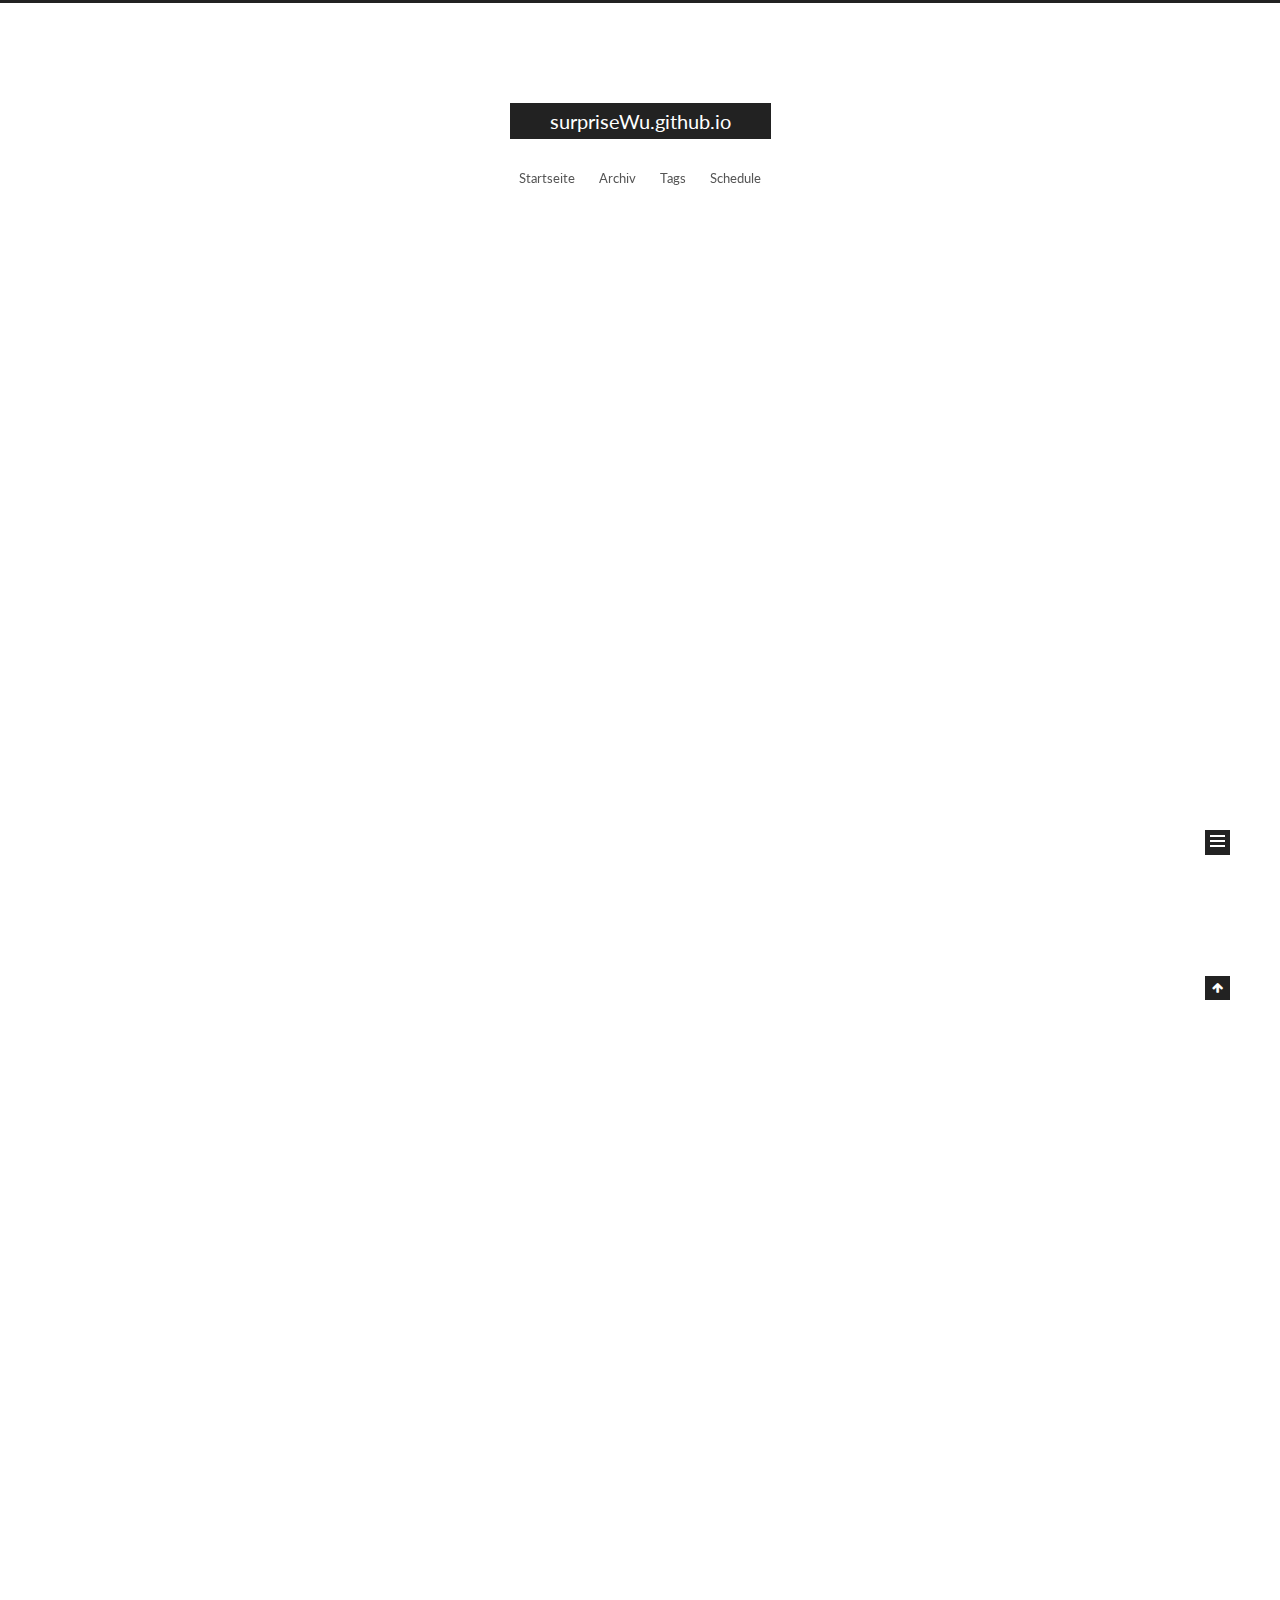
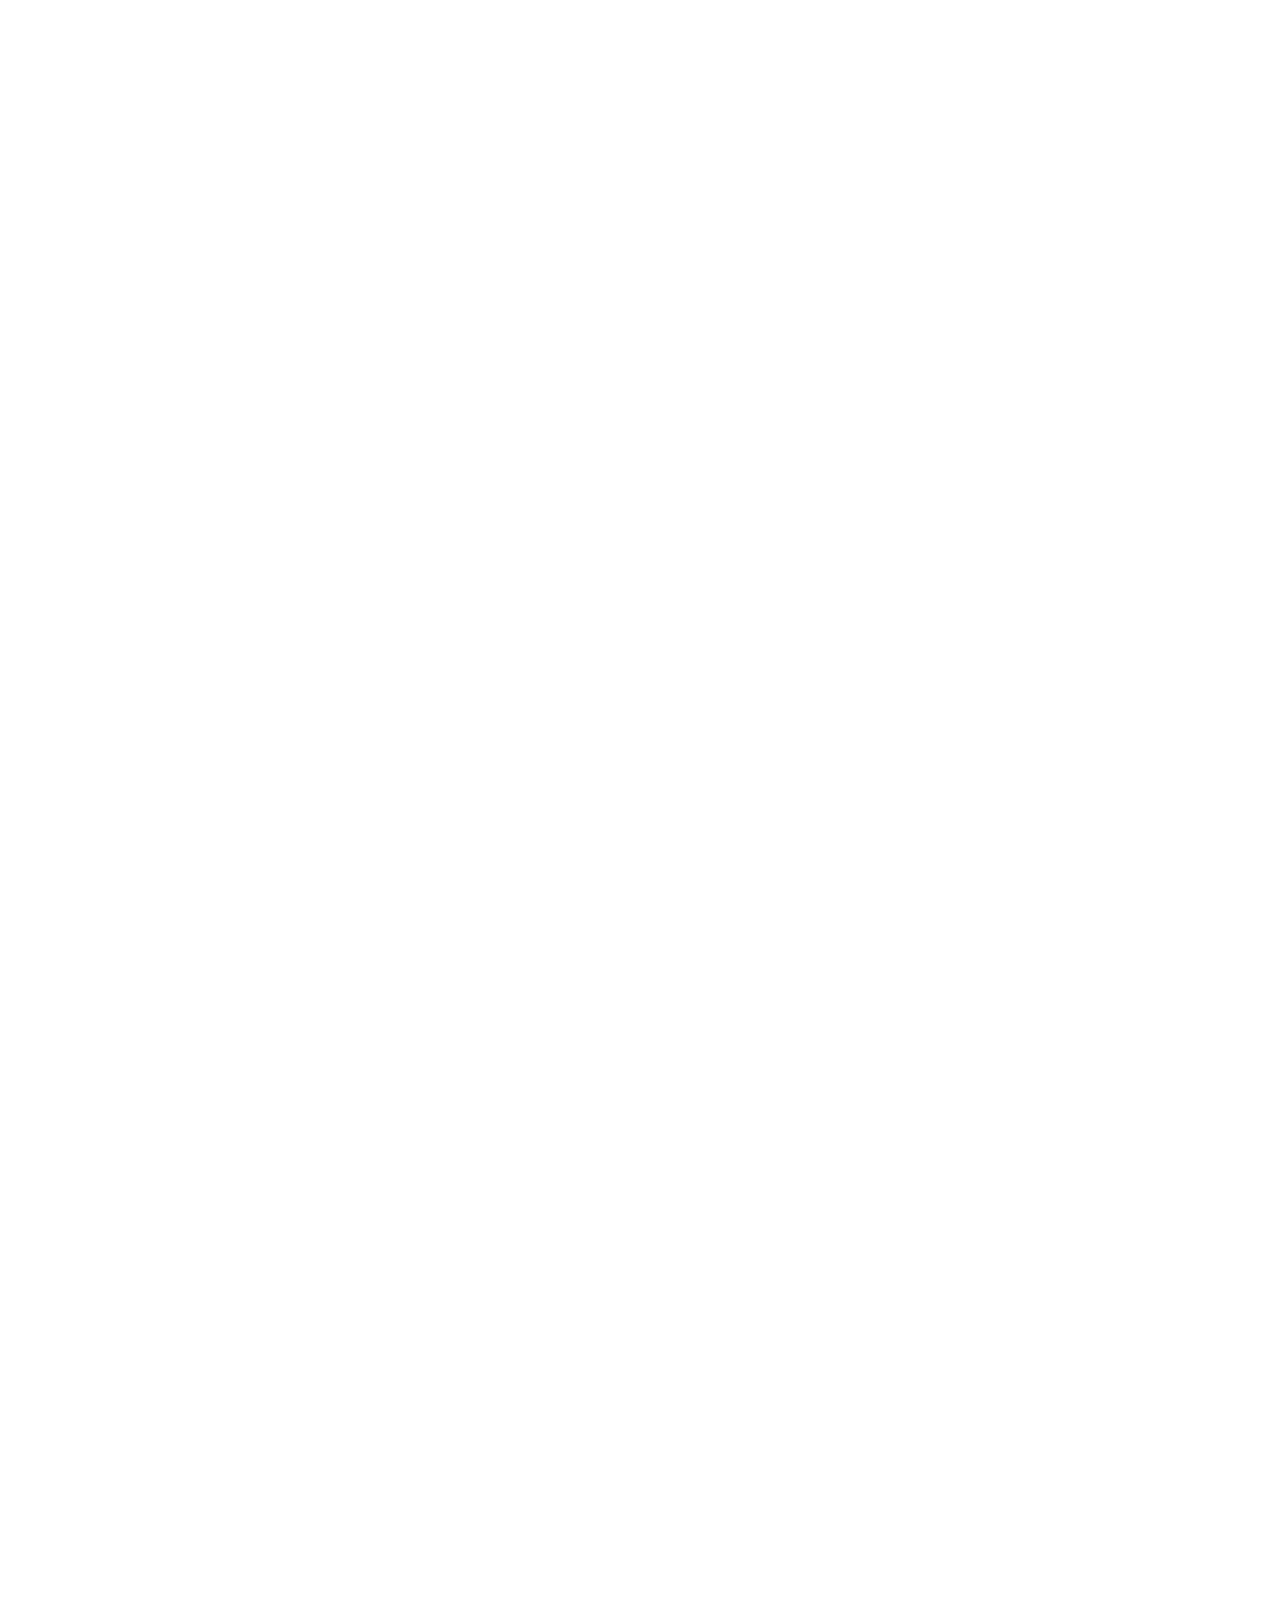
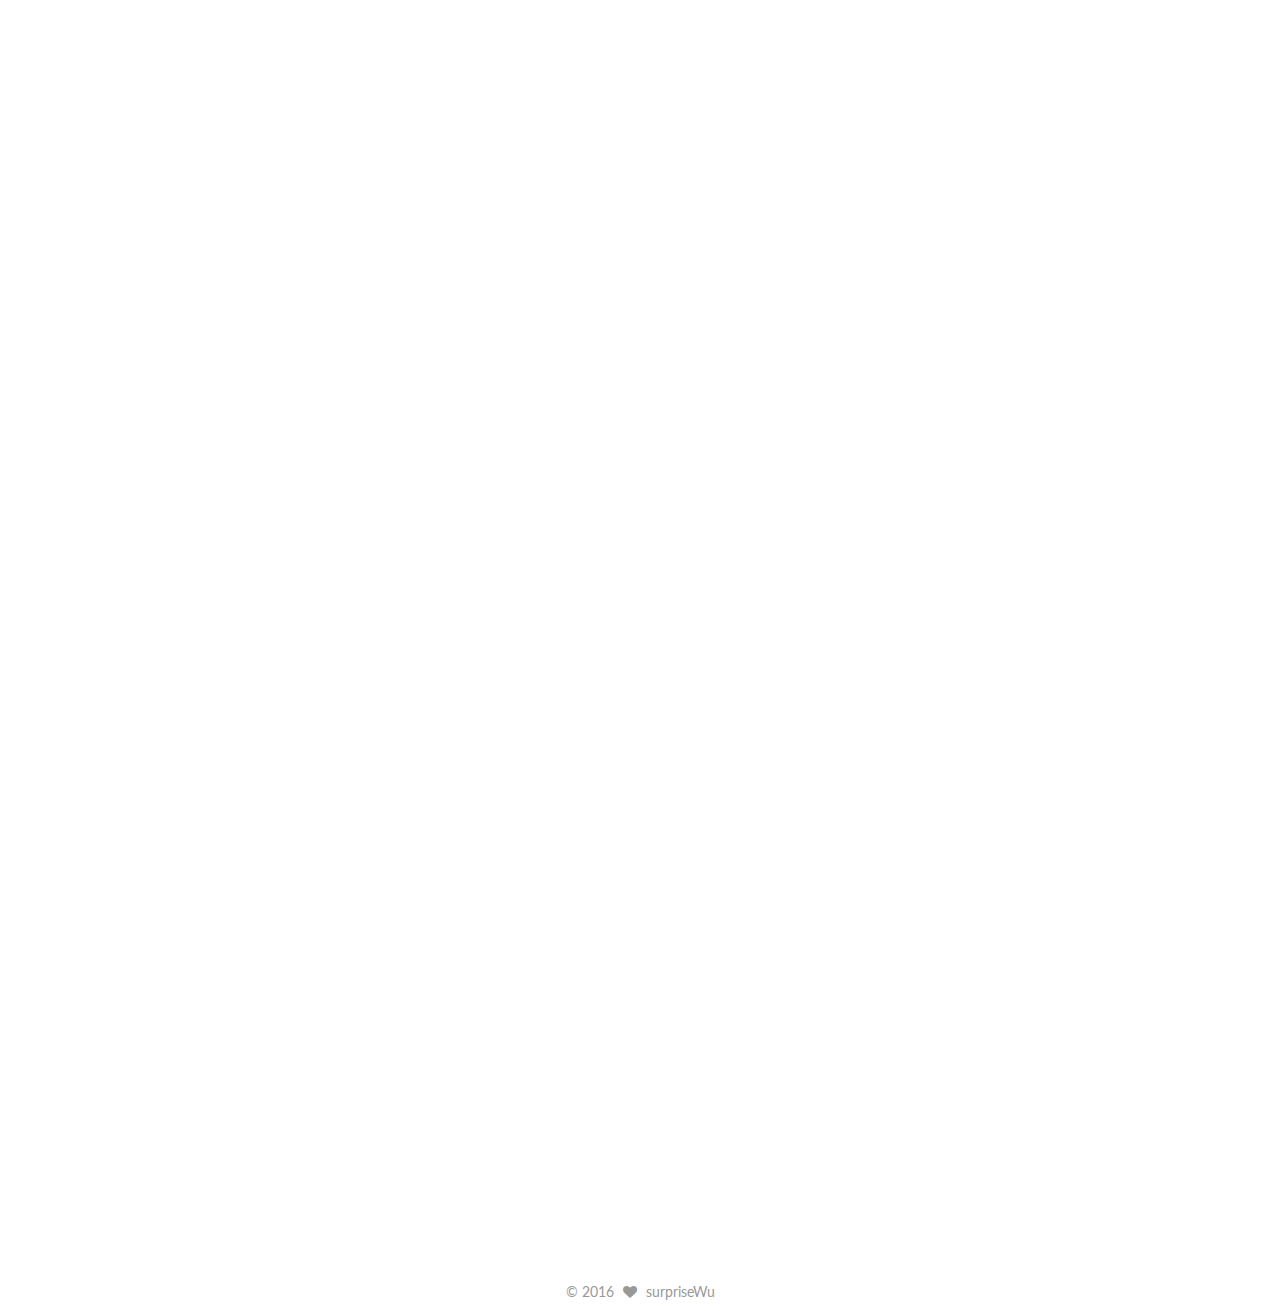
<file: index.html>
<!doctype html>



  


<html class="theme-next muse use-motion">
<head>
  <meta charset="UTF-8"/>
<meta http-equiv="X-UA-Compatible" content="IE=edge,chrome=1" />
<meta name="viewport" content="width=device-width, initial-scale=1, maximum-scale=1"/>



<meta http-equiv="Cache-Control" content="no-transform" />
<meta http-equiv="Cache-Control" content="no-siteapp" />












  
  
  <link href="/vendors/fancybox/source/jquery.fancybox.css?v=2.1.5" rel="stylesheet" type="text/css" />




  
  
  
  

  
    
    
  

  

  

  

  

  
    
    
    <link href="//fonts.googleapis.com/css?family=Lato:300,300italic,400,400italic,700,700italic&subset=latin,latin-ext" rel="stylesheet" type="text/css">
  






<link href="/vendors/font-awesome/css/font-awesome.min.css?v=4.4.0" rel="stylesheet" type="text/css" />

<link href="/css/main.css?v=5.0.2" rel="stylesheet" type="text/css" />


  <meta name="keywords" content="Hexo, NexT" />








  <link rel="shortcut icon" type="image/x-icon" href="/favicon.ico?v=5.0.2" />






<meta name="description" content="Life is a journey, not the destination, but the scenery along the should be and the mood at the view.">
<meta property="og:type" content="website">
<meta property="og:title" content="surpriseWu.github.io">
<meta property="og:url" content="http://yoursite.com/index.html">
<meta property="og:site_name" content="surpriseWu.github.io">
<meta property="og:description" content="Life is a journey, not the destination, but the scenery along the should be and the mood at the view.">
<meta name="twitter:card" content="summary">
<meta name="twitter:title" content="surpriseWu.github.io">
<meta name="twitter:description" content="Life is a journey, not the destination, but the scenery along the should be and the mood at the view.">



<script type="text/javascript" id="hexo.configuration">
  var NexT = window.NexT || {};
  var CONFIG = {
    scheme: 'Muse',
    sidebar: {"position":"left","display":"post"},
    fancybox: true,
    motion: true,
    duoshuo: {
      userId: '0',
      author: 'Author'
    }
  };
</script>




  <link rel="canonical" href="http://yoursite.com/"/>


  <title> surpriseWu.github.io </title>
</head>

<body itemscope itemtype="//schema.org/WebPage" lang="">

  










  
  
    
  

  <div class="container one-collumn sidebar-position-left 
   page-home 
 ">
    <div class="headband"></div>

    <header id="header" class="header" itemscope itemtype="//schema.org/WPHeader">
      <div class="header-inner"><div class="site-meta ">
  

  <div class="custom-logo-site-title">
    <a href="/"  class="brand" rel="start">
      <span class="logo-line-before"><i></i></span>
      <span class="site-title">surpriseWu.github.io</span>
      <span class="logo-line-after"><i></i></span>
    </a>
  </div>
  <p class="site-subtitle"></p>
</div>

<div class="site-nav-toggle">
  <button>
    <span class="btn-bar"></span>
    <span class="btn-bar"></span>
    <span class="btn-bar"></span>
  </button>
</div>

<nav class="site-nav">
  

  
    <ul id="menu" class="menu">
      
        
        <li class="menu-item menu-item-home">
          <a href="/" rel="section">
            
            Startseite
          </a>
        </li>
      
        
        <li class="menu-item menu-item-archives">
          <a href="/archives" rel="section">
            
            Archiv
          </a>
        </li>
      
        
        <li class="menu-item menu-item-tags">
          <a href="/tags" rel="section">
            
            Tags
          </a>
        </li>
      
        
        <li class="menu-item menu-item-schedule">
          <a href="/schedule" rel="section">
            
            Schedule
          </a>
        </li>
      

      
    </ul>
  

  
</nav>

 </div>
    </header>

    <main id="main" class="main">
      <div class="main-inner">
        <div class="content-wrap">
          <div id="content" class="content">
            
  <section id="posts" class="posts-expand">
    
      

  
  

  
  
  

  <article class="post post-type-normal " itemscope itemtype="//schema.org/Article">

    
      <header class="post-header">

        
        
          <h1 class="post-title" itemprop="name headline">
            
            
              
                
                <a class="post-title-link" href="/2016/10/20/数组和字符串常用的一些方法/" itemprop="url">
                  数组和字符串常用的一些方法
                </a>
              
            
          </h1>
        

        <div class="post-meta">
          <span class="post-time">
            <span class="post-meta-item-icon">
              <i class="fa fa-calendar-o"></i>
            </span>
            <span class="post-meta-item-text">Veröffentlicht am</span>
            <time itemprop="dateCreated" datetime="2016-10-20T11:56:39+08:00" content="2016-10-20">
              2016-10-20
            </time>
          </span>

          

          
            
          

          

          
          

          
        </div>
      </header>
    


    <div class="post-body" itemprop="articleBody">

      
      

      
        
          
            <h2 id="数组的方法："><a href="#数组的方法：" class="headerlink" title="数组的方法："></a>数组的方法：</h2><h4 id="数组的创建："><a href="#数组的创建：" class="headerlink" title="数组的创建："></a>数组的创建：</h4><ul>
<li>同过数组字面量的方式创建：<code>var arr = [a, b... ]</code></li>
<li>通过构造函数：<code>var arr = new Array（ ）</code></li>
<li>此外也可以通过构函数传递数组中应该包含的项：<code>var arr = new Array（a，b，...）</code><h4 id="获取数组的里面的值："><a href="#获取数组的里面的值：" class="headerlink" title="获取数组的里面的值："></a>获取数组的里面的值：</h4></li>
<li>通过索引来获取：array[index];<br>####数组的长度：length</li>
<li>注意数组的长度不是只读的。也就是说对数组中的项进行操作时，length会跟着改变。<h4 id="检测数组："><a href="#检测数组：" class="headerlink" title="检测数组："></a>检测数组：</h4></li>
</ul>
<ul>
<li>确定某个对象是不是数组：<code>obj isINstanceOf Array</code>。返回值是boolear值</li>
<li>Array.isArray（）：这个方法目的是最终确定某个值到底是不是数组，而不管它是那个在哪个全局执行环境中创建的。</li>
</ul>
<h4 id="转换方法："><a href="#转换方法：" class="headerlink" title="转换方法："></a>转换方法：</h4><ul>
<li>所有对象都具有   <code>toLocaleString（）</code>  ，<code>toString（）</code>和 <code>valueOf（）</code>方法。<ul>
<li><code>toString（）</code>：调用数组的<code>toString（）</code>方法会返回数组中每个值的字符串形式拼接而成的一个以逗号分割开的字符串。</li>
<li><code>valueOf（）</code>：调用该方法返回的还是数组</li>
<li><code>toLocaleString（）</code>：方法经常也返回与<code>toString（）</code>和<code>valueOf（）</code>方法相同的值。但也不总是如此。当调用数组的<code>toLocaleString（）</code>方法时，它也创建一个数组值的以逗号分割的字符串。而与前俩个方法唯一不同之处在于，这一次为了取得每一项的值，调用的是每一项的<code>toLocaleString（）</code>方法。</li>
<li><code>join（）</code>：   可以使用不同的分隔符来构建这个字符串。直接收一个参数，即用作分隔符的字符串，然后返回包含所有数组项的字符串。不传值的话，默认逗号。</li>
</ul>
</li>
</ul>
<h4 id="栈方法："><a href="#栈方法：" class="headerlink" title="栈方法："></a>栈方法：</h4><ul>
<li><code>push（）</code>方法可以接受任意数量的参数，把他们逐个添加到数组的末尾，并返回修改后数组的长度。</li>
<li><code>pop（）</code>方法则从数组末尾移除最后一项。减少数组的<code>length</code>值，返回移除的项。</li>
</ul>
<h4 id="队列方法："><a href="#队列方法：" class="headerlink" title="队列方法："></a>队列方法：</h4><ul>
<li><code>shift（）</code>  能够移除数组中的第一项并返回该项，同时数组长度减一。</li>
<li><code>unshift（）</code>  能在数组前端添加任意个项并返回新数组的长度</li>
<li>注意：删除时，返回的是删除的哪一项。添加时，返回的是增加后的数组的长度。</li>
</ul>
<h4 id="重排序方法："><a href="#重排序方法：" class="headerlink" title="重排序方法："></a>重排序方法：</h4><ul>
<li><code>reverse（）</code>会反转数组项的顺序。<br>*<code>sort（）</code> 接受一个函数，按一定的额顺序排列。<ul>
<li><code>function  compare（value1， value2） ｛return  value2-value1｝</code><h4 id="操作方法："><a href="#操作方法：" class="headerlink" title="操作方法："></a>操作方法：</h4></li>
</ul>
</li>
<li>concat（）<ul>
<li>没有传值时，它只是复制当前数组并返回</li>
<li>传递的是一或多个数组，则该方法会将这些数组中的每一项都添加到结果数组当中</li>
<li>传递的值不是数组，这些值就会被简单地添加到结果数组的末尾。</li>
<li>返回的合并后的数组</li>
</ul>
</li>
<li><code>slice（start，end）</code><ul>
<li>一个参数，返回从该参数指定位置开始到当前数组末尾的所有项。</li>
<li>二个参数，该方法返回起始和结束位置之间的项，但不包括结束位置的项。slice（）方法不会影响原始数组。</li>
</ul>
</li>
<li><code>splice（）</code>的主要用途是向数组的中部插入项。<ul>
<li>删除：可以删除任意数量的项，只需指定2个参数。要删除的第一项的位置和要删除的项数。</li>
<li>插入：可以向指定位置插入任意数量的项，只需提供三个参数。起始位置，0（要删除的额项数），和要插入的项。如果要插入多项，可以再传入第四，第五。。。。</li>
<li>替换：可以向指定位置 插入任意数量的项，且同时删除任意数量的项，只需指定三个参数。起始位置，要删除的项数，和要插入的任意数量的项。插入的项数不必与删除的项数相等。<h4 id="位置方法："><a href="#位置方法：" class="headerlink" title="位置方法："></a>位置方法：</h4></li>
</ul>
</li>
<li><code>indexof（）</code>： 接受俩个参数， 开始的位置，要查找到项。（从头开始）</li>
<li><code>lastIndexOf（）</code>：接受俩个参数。  起始的位置，和要查找的项。（从后）</li>
<li>这俩个方法都返回要查找的项在数组中的位置。或者再没找到的情况下返回-1.在比较第一个参数与数组中的每一项时，必须使用全等操作符；也就是说，要求查找的项必须严格相等。<h4 id="迭代方法："><a href="#迭代方法：" class="headerlink" title="迭代方法："></a>迭代方法：</h4></li>
</ul>
<ul>
<li>5个迭代方法，每个方法接受俩个参数，要在每一项上运行的函数和（可选的）运行该函数的作用域对象—-影星this的值。传入这些方法中的函数接收三个参数：数组项的值，该项在数组中的位置和数组对象本身。<br>  *<code>every（）</code>：对数组中的每一项运行给定的函数，如果该函数的每一项都返回true，则返回true。<ul>
<li><code>filter（）</code>：对数组中的每一项运行给定函数，返回该函数会返回true的项组成的数组。<br>*<code>forEach（）</code>：对数组中的每一项运行给定函数，这个方法没有返回值。<ul>
<li>arr.forEach（function （value，index） ｛｝）</li>
<li>参数是一个回调函数，回调函数有俩个参数：<ul>
<li>第一个参数表示：数组的当前值</li>
<li>第二个参数表示：当前的索引号</li>
</ul>
</li>
<li>注意;函数里面的this指向window</li>
</ul>
</li>
<li><code>map（）</code>：对数组中的每一项运行给定函数，返回每次函数调用的结果组成的数组。<ul>
<li>不仅能遍历数组而且能返回一个新的数组</li>
<li>arr.map（function （value，index） ｛｝）</li>
<li>参数是一个回调函数，回调函数有俩个参数：<ul>
<li>第一个参数表示：数组的当前值</li>
<li>第二个参数表示：当前的索引号</li>
</ul>
</li>
<li>注意;函数里面的this指向window</li>
</ul>
</li>
<li><code>some（）</code>：对数组中的每一项运行给定函数，如果该函数对数组中的某一项返回true，则返回true。<h2 id="字符串的方法："><a href="#字符串的方法：" class="headerlink" title="字符串的方法："></a>字符串的方法：</h2>String类型是字符串的包装类型，<h4 id="属性："><a href="#属性：" class="headerlink" title="属性："></a>属性：</h4></li>
</ul>
</li>
<li>length  返回当前字符串中总共多少个字符<h4 id="方法："><a href="#方法：" class="headerlink" title="方法："></a>方法：</h4><h5 id="字符方法charAt（）：-方法以单字符字符串的形式返回给定位置的那个字符。"><a href="#字符方法charAt（）：-方法以单字符字符串的形式返回给定位置的那个字符。" class="headerlink" title="字符方法charAt（）： 方法以单字符字符串的形式返回给定位置的那个字符。"></a>字符方法<code>charAt（）</code>： 方法以单字符字符串的形式返回给定位置的那个字符。</h5><h5 id="字符串也可以像数组那样通过索引来取值-str-index"><a href="#字符串也可以像数组那样通过索引来取值-str-index" class="headerlink" title="字符串也可以像数组那样通过索引来取值 str[index]"></a>字符串也可以像数组那样通过索引来取值 <code>str[index]</code></h5><h5 id="字符串操作方法："><a href="#字符串操作方法：" class="headerlink" title="字符串操作方法："></a>字符串操作方法：</h5></li>
</ul>
<ul>
<li><code>concat（）</code>：用于将一或多个字符串拼接起来，可以接收任意多个参数。但实际操作我习惯于用‘+’来操作。例如：<code>var stringValue = “hello”；   var result  = stringValue . concat （“world”，“！”）；</code></li>
<li><code>slice（）</code>，<code>substr（）</code>，<code>substring（）</code>这三个方法都会返回被操作字符串的一个子字符串，而且也都接受一或俩个参数。不会修改字符串本身的值，他们只是返回一个基本类型的字符串值。</li>
<li><code>slice（）</code>： 从start位置开始，截取到end位置，end取不到。该方法会将传入的负值与字符串的长度相加</li>
<li><code>substring（）</code>：从start位置开始，截取到end位置，end取不到。该方法把所有的负值参数都转换为0。</li>
<li><code>substr（）</code>：从start位置开始，截取length个字符该方法将负的第一个参数加上字符串的长度，而将负的第二个参数转换为0。<h5 id="位置方法：-1"><a href="#位置方法：-1" class="headerlink" title="位置方法："></a>位置方法：</h5></li>
<li><code>indexof（）</code>：返回指定内容在元字符串中的位置（从字符串的开头向后搜索）</li>
<li><code>lastindexof（）</code>：从后往前找，只找第一个匹配的<h5 id="去除空白："><a href="#去除空白：" class="headerlink" title="去除空白："></a>去除空白：</h5></li>
</ul>
<ul>
<li><code>trim（）</code>：只能去除字符串前后的空白。该方法创建一个字符串的副本，删除前置及后缀的所有的空格，然后返回结果。<br>+<code>split（）</code>：把字符串切割成字符数组。返回值为一个数组<h5 id="大小写转换方法："><a href="#大小写转换方法：" class="headerlink" title="大小写转换方法："></a>大小写转换方法：</h5>*<code>to（Locale）UpperCase（）</code>：转换大写</li>
</ul>
<ul>
<li><code>to（Locale）LowerCase（）</code>： 转换小写<h5 id="字符串的模式匹配的方法："><a href="#字符串的模式匹配的方法：" class="headerlink" title="字符串的模式匹配的方法："></a>字符串的模式匹配的方法：</h5></li>
</ul>
<ul>
<li><code>replace（）</code>方法。 接受俩个参数，第一个参数可以是一个RegExp对象或者一个字符串（这个字符串不会被转换成一个正则表达式），第二个参数可以是一个字符或者一个函数。如果第一个参数是字符串，那么只会替换第一个字符串。要想替换所有的字符串，唯一的办法就是提供一个正则表达式，而且指定全局（g）标志。<h5 id="字符串的模式匹配方法"><a href="#字符串的模式匹配方法" class="headerlink" title="字符串的模式匹配方法"></a>字符串的模式匹配方法</h5></li>
</ul>
<ul>
<li>match（），只接受一个参数，要么是一个正则表达式，要么是一个RegExp对象。</li>
<li>字符串的方法都不影响原字符串。（基本都有返回值）</li>
</ul>

          
        
      
    </div>

    <div>
      
    </div>

    <div>
      
    </div>

    <footer class="post-footer">
      

      

      
      
        <div class="post-eof"></div>
      
    </footer>
  </article>


    
  </section>

  


          </div>
          


          

        </div>
        
          
  
  <div class="sidebar-toggle">
    <div class="sidebar-toggle-line-wrap">
      <span class="sidebar-toggle-line sidebar-toggle-line-first"></span>
      <span class="sidebar-toggle-line sidebar-toggle-line-middle"></span>
      <span class="sidebar-toggle-line sidebar-toggle-line-last"></span>
    </div>
  </div>

  <aside id="sidebar" class="sidebar">
    <div class="sidebar-inner">

      

      

      <section class="site-overview sidebar-panel  sidebar-panel-active ">
        <div class="site-author motion-element" itemprop="author" itemscope itemtype="//schema.org/Person">
          <img class="site-author-image" itemprop="image"
               src="/images/avatar.png"
               alt="surpriseWu" />
          <p class="site-author-name" itemprop="name">surpriseWu</p>
          <p class="site-description motion-element" itemprop="description">Life is a journey, not the destination, but the scenery along the should be and the mood at the view.</p>
        </div>
        <nav class="site-state motion-element">
          <div class="site-state-item site-state-posts">
            <a href="/archives">
              <span class="site-state-item-count">1</span>
              <span class="site-state-item-name">Artikel</span>
            </a>
          </div>

          

          

        </nav>

        

        <div class="links-of-author motion-element">
          
        </div>

        
        

        
        

      </section>

      

    </div>
  </aside>


        
      </div>
    </main>

    <footer id="footer" class="footer">
      <div class="footer-inner">
        <div class="copyright" >
  
  &copy; 
  <span itemprop="copyrightYear">2016</span>
  <span class="with-love">
    <i class="fa fa-heart"></i>
  </span>
  <span class="author" itemprop="copyrightHolder">surpriseWu</span>
</div>

<div class="powered-by">
  Erstellt mit  <a class="theme-link" href="https://hexo.io">Hexo</a>
</div>

<div class="theme-info">
  Theme -
  <a class="theme-link" href="https://github.com/iissnan/hexo-theme-next">
    NexT.Muse
  </a>
</div>

        

        
      </div>
    </footer>

    <div class="back-to-top">
      <i class="fa fa-arrow-up"></i>
    </div>
  </div>

  

<script type="text/javascript">
  if (Object.prototype.toString.call(window.Promise) !== '[object Function]') {
    window.Promise = null;
  }
</script>









  



  
  <script type="text/javascript" src="/vendors/jquery/index.js?v=2.1.3"></script>

  
  <script type="text/javascript" src="/vendors/fastclick/lib/fastclick.min.js?v=1.0.6"></script>

  
  <script type="text/javascript" src="/vendors/jquery_lazyload/jquery.lazyload.js?v=1.9.7"></script>

  
  <script type="text/javascript" src="/vendors/velocity/velocity.min.js?v=1.2.1"></script>

  
  <script type="text/javascript" src="/vendors/velocity/velocity.ui.min.js?v=1.2.1"></script>

  
  <script type="text/javascript" src="/vendors/fancybox/source/jquery.fancybox.pack.js?v=2.1.5"></script>


  


  <script type="text/javascript" src="/js/src/utils.js?v=5.0.2"></script>

  <script type="text/javascript" src="/js/src/motion.js?v=5.0.2"></script>



  
  

  

  


  <script type="text/javascript" src="/js/src/bootstrap.js?v=5.0.2"></script>



  



  




  
  

  

  

  

  


</body>
</html>
</file>
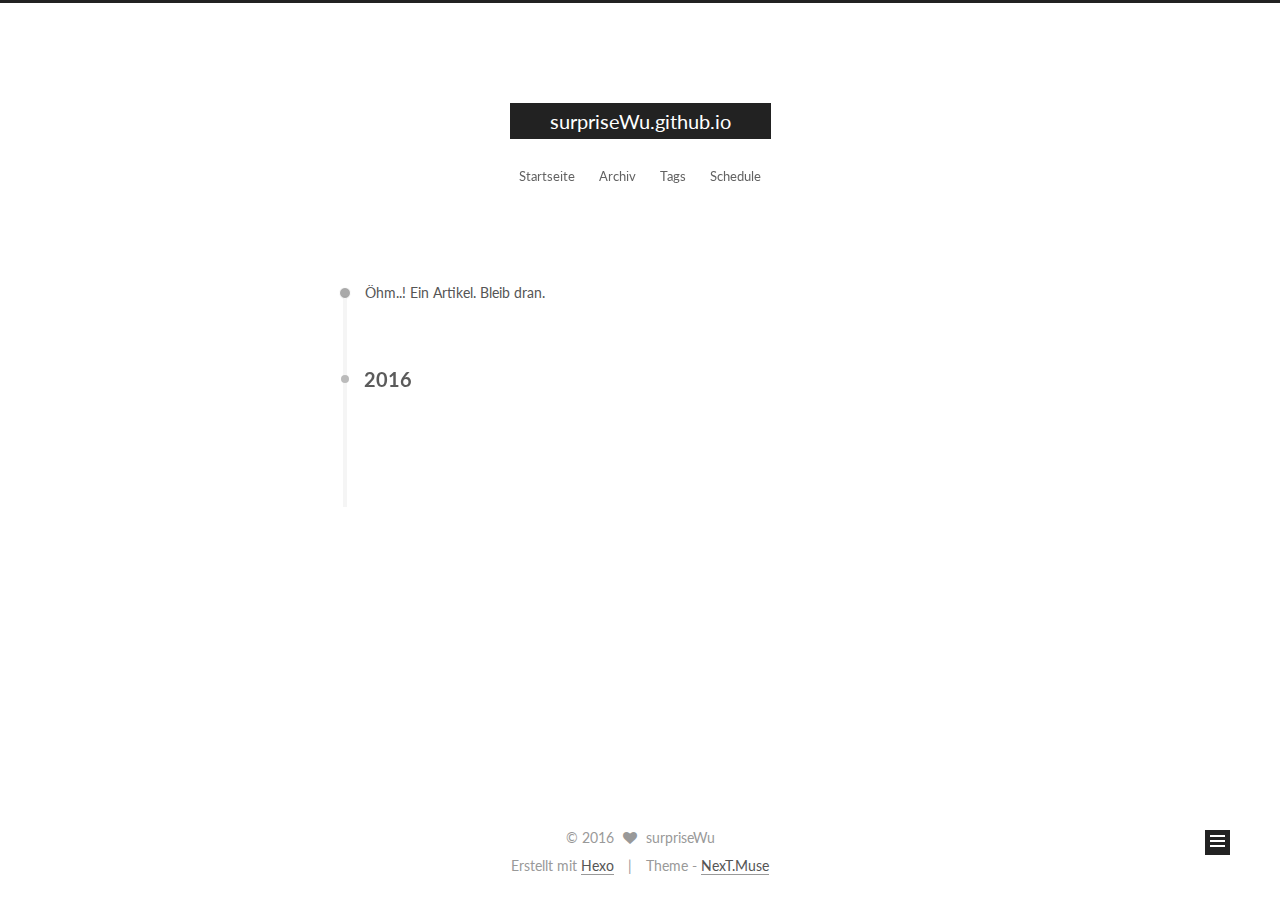
<file: archives/index.html>
<!doctype html>



  


<html class="theme-next muse use-motion">
<head>
  <meta charset="UTF-8"/>
<meta http-equiv="X-UA-Compatible" content="IE=edge,chrome=1" />
<meta name="viewport" content="width=device-width, initial-scale=1, maximum-scale=1"/>



<meta http-equiv="Cache-Control" content="no-transform" />
<meta http-equiv="Cache-Control" content="no-siteapp" />












  
  
  <link href="/vendors/fancybox/source/jquery.fancybox.css?v=2.1.5" rel="stylesheet" type="text/css" />




  
  
  
  

  
    
    
  

  

  

  

  

  
    
    
    <link href="//fonts.googleapis.com/css?family=Lato:300,300italic,400,400italic,700,700italic&subset=latin,latin-ext" rel="stylesheet" type="text/css">
  






<link href="/vendors/font-awesome/css/font-awesome.min.css?v=4.4.0" rel="stylesheet" type="text/css" />

<link href="/css/main.css?v=5.0.2" rel="stylesheet" type="text/css" />


  <meta name="keywords" content="Hexo, NexT" />








  <link rel="shortcut icon" type="image/x-icon" href="/favicon.ico?v=5.0.2" />






<meta name="description" content="Life is a journey, not the destination, but the scenery along the should be and the mood at the view.">
<meta property="og:type" content="website">
<meta property="og:title" content="surpriseWu.github.io">
<meta property="og:url" content="http://yoursite.com/archives/index.html">
<meta property="og:site_name" content="surpriseWu.github.io">
<meta property="og:description" content="Life is a journey, not the destination, but the scenery along the should be and the mood at the view.">
<meta name="twitter:card" content="summary">
<meta name="twitter:title" content="surpriseWu.github.io">
<meta name="twitter:description" content="Life is a journey, not the destination, but the scenery along the should be and the mood at the view.">



<script type="text/javascript" id="hexo.configuration">
  var NexT = window.NexT || {};
  var CONFIG = {
    scheme: 'Muse',
    sidebar: {"position":"left","display":"post"},
    fancybox: true,
    motion: true,
    duoshuo: {
      userId: '0',
      author: 'Author'
    }
  };
</script>




  <link rel="canonical" href="http://yoursite.com/archives/"/>


  <title> Archiv | surpriseWu.github.io </title>
</head>

<body itemscope itemtype="//schema.org/WebPage" lang="">

  










  
  
    
  

  <div class="container one-collumn sidebar-position-left  page-archive  ">
    <div class="headband"></div>

    <header id="header" class="header" itemscope itemtype="//schema.org/WPHeader">
      <div class="header-inner"><div class="site-meta ">
  

  <div class="custom-logo-site-title">
    <a href="/"  class="brand" rel="start">
      <span class="logo-line-before"><i></i></span>
      <span class="site-title">surpriseWu.github.io</span>
      <span class="logo-line-after"><i></i></span>
    </a>
  </div>
  <p class="site-subtitle"></p>
</div>

<div class="site-nav-toggle">
  <button>
    <span class="btn-bar"></span>
    <span class="btn-bar"></span>
    <span class="btn-bar"></span>
  </button>
</div>

<nav class="site-nav">
  

  
    <ul id="menu" class="menu">
      
        
        <li class="menu-item menu-item-home">
          <a href="/" rel="section">
            
            Startseite
          </a>
        </li>
      
        
        <li class="menu-item menu-item-archives">
          <a href="/archives" rel="section">
            
            Archiv
          </a>
        </li>
      
        
        <li class="menu-item menu-item-tags">
          <a href="/tags" rel="section">
            
            Tags
          </a>
        </li>
      
        
        <li class="menu-item menu-item-schedule">
          <a href="/schedule" rel="section">
            
            Schedule
          </a>
        </li>
      

      
    </ul>
  

  
</nav>

 </div>
    </header>

    <main id="main" class="main">
      <div class="main-inner">
        <div class="content-wrap">
          <div id="content" class="content">
            

  <section id="posts" class="posts-collapse">
    <span class="archive-move-on"></span>

    <span class="archive-page-counter">
      
      
      
        
      
      Öhm..! Ein Artikel. Bleib dran.
    </span>

    

      
      
      

      
        
        <div class="collection-title">
          <h2 class="archive-year motion-element" id="archive-year-2016">2016</h2>
        </div>
      
      

      

  <article class="post post-type-normal" itemscope itemtype="//schema.org/Article">
    <header class="post-header">

      <h1 class="post-title">
        
            <a class="post-title-link" href="/2016/10/20/数组和字符串常用的一些方法/" itemprop="url">
              
                <span itemprop="name">数组和字符串常用的一些方法</span>
              
            </a>
        
      </h1>

      <div class="post-meta">
        <time class="post-time" itemprop="dateCreated"
              datetime="2016-10-20T11:56:39+08:00"
              content="2016-10-20" >
          10-20
        </time>
      </div>

    </header>
  </article>



    

  </section>

  



          </div>
          


          

        </div>
        
          
  
  <div class="sidebar-toggle">
    <div class="sidebar-toggle-line-wrap">
      <span class="sidebar-toggle-line sidebar-toggle-line-first"></span>
      <span class="sidebar-toggle-line sidebar-toggle-line-middle"></span>
      <span class="sidebar-toggle-line sidebar-toggle-line-last"></span>
    </div>
  </div>

  <aside id="sidebar" class="sidebar">
    <div class="sidebar-inner">

      

      

      <section class="site-overview sidebar-panel  sidebar-panel-active ">
        <div class="site-author motion-element" itemprop="author" itemscope itemtype="//schema.org/Person">
          <img class="site-author-image" itemprop="image"
               src="/images/avatar.png"
               alt="surpriseWu" />
          <p class="site-author-name" itemprop="name">surpriseWu</p>
          <p class="site-description motion-element" itemprop="description">Life is a journey, not the destination, but the scenery along the should be and the mood at the view.</p>
        </div>
        <nav class="site-state motion-element">
          <div class="site-state-item site-state-posts">
            <a href="/archives">
              <span class="site-state-item-count">1</span>
              <span class="site-state-item-name">Artikel</span>
            </a>
          </div>

          

          

        </nav>

        

        <div class="links-of-author motion-element">
          
        </div>

        
        

        
        

      </section>

      

    </div>
  </aside>


        
      </div>
    </main>

    <footer id="footer" class="footer">
      <div class="footer-inner">
        <div class="copyright" >
  
  &copy; 
  <span itemprop="copyrightYear">2016</span>
  <span class="with-love">
    <i class="fa fa-heart"></i>
  </span>
  <span class="author" itemprop="copyrightHolder">surpriseWu</span>
</div>

<div class="powered-by">
  Erstellt mit  <a class="theme-link" href="https://hexo.io">Hexo</a>
</div>

<div class="theme-info">
  Theme -
  <a class="theme-link" href="https://github.com/iissnan/hexo-theme-next">
    NexT.Muse
  </a>
</div>

        

        
      </div>
    </footer>

    <div class="back-to-top">
      <i class="fa fa-arrow-up"></i>
    </div>
  </div>

  

<script type="text/javascript">
  if (Object.prototype.toString.call(window.Promise) !== '[object Function]') {
    window.Promise = null;
  }
</script>









  



  
  <script type="text/javascript" src="/vendors/jquery/index.js?v=2.1.3"></script>

  
  <script type="text/javascript" src="/vendors/fastclick/lib/fastclick.min.js?v=1.0.6"></script>

  
  <script type="text/javascript" src="/vendors/jquery_lazyload/jquery.lazyload.js?v=1.9.7"></script>

  
  <script type="text/javascript" src="/vendors/velocity/velocity.min.js?v=1.2.1"></script>

  
  <script type="text/javascript" src="/vendors/velocity/velocity.ui.min.js?v=1.2.1"></script>

  
  <script type="text/javascript" src="/vendors/fancybox/source/jquery.fancybox.pack.js?v=2.1.5"></script>


  


  <script type="text/javascript" src="/js/src/utils.js?v=5.0.2"></script>

  <script type="text/javascript" src="/js/src/motion.js?v=5.0.2"></script>



  
  

  
  
    <script type="text/javascript" id="motion.page.archive">
      $('.archive-year').velocity('transition.slideLeftIn');
    </script>
  


  


  <script type="text/javascript" src="/js/src/bootstrap.js?v=5.0.2"></script>



  



  




  
  

  

  

  

  


</body>
</html>
</file>
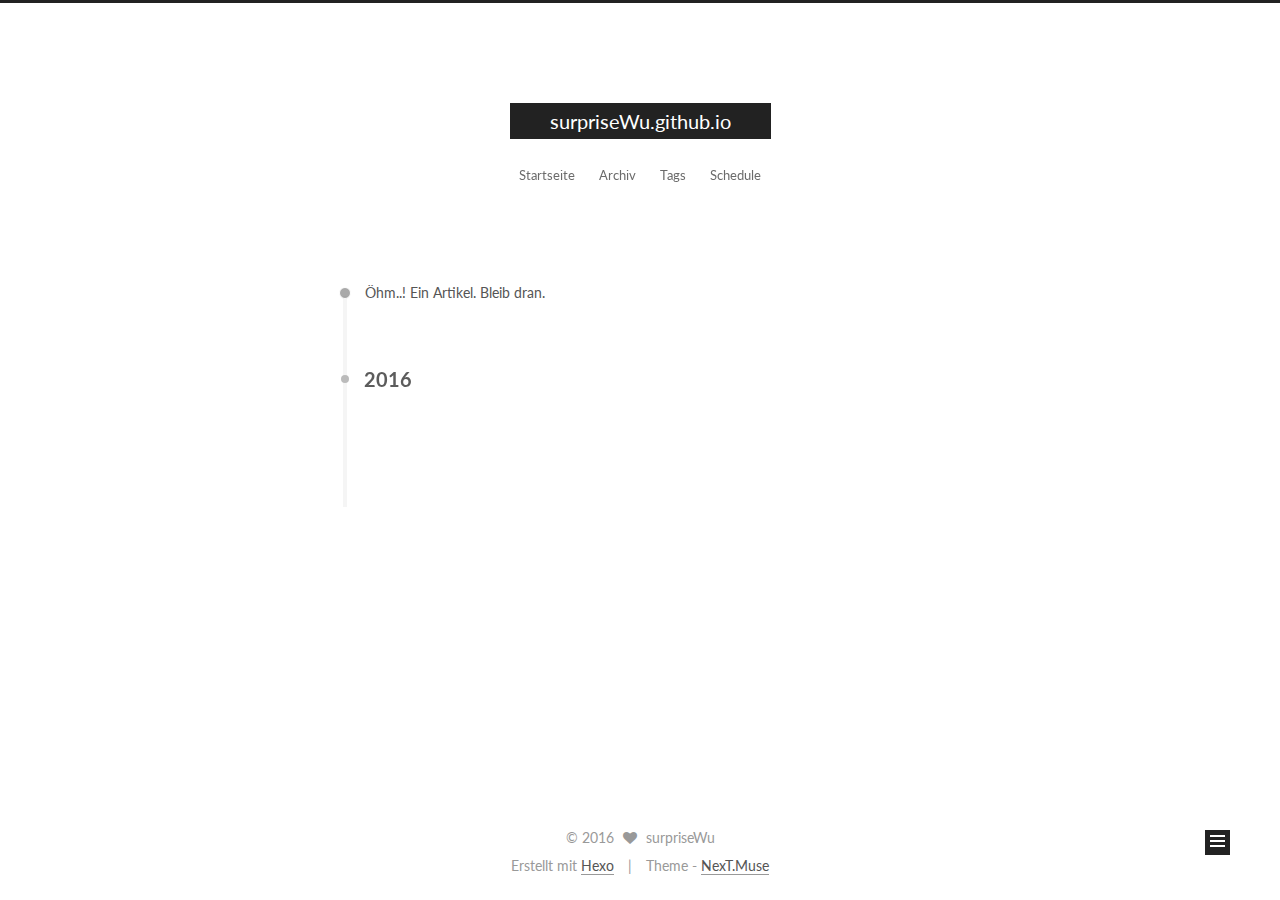
<file: archives/2016/index.html>
<!doctype html>



  


<html class="theme-next muse use-motion">
<head>
  <meta charset="UTF-8"/>
<meta http-equiv="X-UA-Compatible" content="IE=edge,chrome=1" />
<meta name="viewport" content="width=device-width, initial-scale=1, maximum-scale=1"/>



<meta http-equiv="Cache-Control" content="no-transform" />
<meta http-equiv="Cache-Control" content="no-siteapp" />












  
  
  <link href="/vendors/fancybox/source/jquery.fancybox.css?v=2.1.5" rel="stylesheet" type="text/css" />




  
  
  
  

  
    
    
  

  

  

  

  

  
    
    
    <link href="//fonts.googleapis.com/css?family=Lato:300,300italic,400,400italic,700,700italic&subset=latin,latin-ext" rel="stylesheet" type="text/css">
  






<link href="/vendors/font-awesome/css/font-awesome.min.css?v=4.4.0" rel="stylesheet" type="text/css" />

<link href="/css/main.css?v=5.0.2" rel="stylesheet" type="text/css" />


  <meta name="keywords" content="Hexo, NexT" />








  <link rel="shortcut icon" type="image/x-icon" href="/favicon.ico?v=5.0.2" />






<meta name="description" content="Life is a journey, not the destination, but the scenery along the should be and the mood at the view.">
<meta property="og:type" content="website">
<meta property="og:title" content="surpriseWu.github.io">
<meta property="og:url" content="http://yoursite.com/archives/2016/index.html">
<meta property="og:site_name" content="surpriseWu.github.io">
<meta property="og:description" content="Life is a journey, not the destination, but the scenery along the should be and the mood at the view.">
<meta name="twitter:card" content="summary">
<meta name="twitter:title" content="surpriseWu.github.io">
<meta name="twitter:description" content="Life is a journey, not the destination, but the scenery along the should be and the mood at the view.">



<script type="text/javascript" id="hexo.configuration">
  var NexT = window.NexT || {};
  var CONFIG = {
    scheme: 'Muse',
    sidebar: {"position":"left","display":"post"},
    fancybox: true,
    motion: true,
    duoshuo: {
      userId: '0',
      author: 'Author'
    }
  };
</script>




  <link rel="canonical" href="http://yoursite.com/archives/2016/"/>


  <title> Archiv | surpriseWu.github.io </title>
</head>

<body itemscope itemtype="//schema.org/WebPage" lang="">

  










  
  
    
  

  <div class="container one-collumn sidebar-position-left  page-archive  ">
    <div class="headband"></div>

    <header id="header" class="header" itemscope itemtype="//schema.org/WPHeader">
      <div class="header-inner"><div class="site-meta ">
  

  <div class="custom-logo-site-title">
    <a href="/"  class="brand" rel="start">
      <span class="logo-line-before"><i></i></span>
      <span class="site-title">surpriseWu.github.io</span>
      <span class="logo-line-after"><i></i></span>
    </a>
  </div>
  <p class="site-subtitle"></p>
</div>

<div class="site-nav-toggle">
  <button>
    <span class="btn-bar"></span>
    <span class="btn-bar"></span>
    <span class="btn-bar"></span>
  </button>
</div>

<nav class="site-nav">
  

  
    <ul id="menu" class="menu">
      
        
        <li class="menu-item menu-item-home">
          <a href="/" rel="section">
            
            Startseite
          </a>
        </li>
      
        
        <li class="menu-item menu-item-archives">
          <a href="/archives" rel="section">
            
            Archiv
          </a>
        </li>
      
        
        <li class="menu-item menu-item-tags">
          <a href="/tags" rel="section">
            
            Tags
          </a>
        </li>
      
        
        <li class="menu-item menu-item-schedule">
          <a href="/schedule" rel="section">
            
            Schedule
          </a>
        </li>
      

      
    </ul>
  

  
</nav>

 </div>
    </header>

    <main id="main" class="main">
      <div class="main-inner">
        <div class="content-wrap">
          <div id="content" class="content">
            

  <section id="posts" class="posts-collapse">
    <span class="archive-move-on"></span>

    <span class="archive-page-counter">
      
      
      
        
      
      Öhm..! Ein Artikel. Bleib dran.
    </span>

    

      
      
      

      
        
        <div class="collection-title">
          <h2 class="archive-year motion-element" id="archive-year-2016">2016</h2>
        </div>
      
      

      

  <article class="post post-type-normal" itemscope itemtype="//schema.org/Article">
    <header class="post-header">

      <h1 class="post-title">
        
            <a class="post-title-link" href="/2016/10/20/数组和字符串常用的一些方法/" itemprop="url">
              
                <span itemprop="name">数组和字符串常用的一些方法</span>
              
            </a>
        
      </h1>

      <div class="post-meta">
        <time class="post-time" itemprop="dateCreated"
              datetime="2016-10-20T11:56:39+08:00"
              content="2016-10-20" >
          10-20
        </time>
      </div>

    </header>
  </article>



    

  </section>

  



          </div>
          


          

        </div>
        
          
  
  <div class="sidebar-toggle">
    <div class="sidebar-toggle-line-wrap">
      <span class="sidebar-toggle-line sidebar-toggle-line-first"></span>
      <span class="sidebar-toggle-line sidebar-toggle-line-middle"></span>
      <span class="sidebar-toggle-line sidebar-toggle-line-last"></span>
    </div>
  </div>

  <aside id="sidebar" class="sidebar">
    <div class="sidebar-inner">

      

      

      <section class="site-overview sidebar-panel  sidebar-panel-active ">
        <div class="site-author motion-element" itemprop="author" itemscope itemtype="//schema.org/Person">
          <img class="site-author-image" itemprop="image"
               src="/images/avatar.png"
               alt="surpriseWu" />
          <p class="site-author-name" itemprop="name">surpriseWu</p>
          <p class="site-description motion-element" itemprop="description">Life is a journey, not the destination, but the scenery along the should be and the mood at the view.</p>
        </div>
        <nav class="site-state motion-element">
          <div class="site-state-item site-state-posts">
            <a href="/archives">
              <span class="site-state-item-count">1</span>
              <span class="site-state-item-name">Artikel</span>
            </a>
          </div>

          

          

        </nav>

        

        <div class="links-of-author motion-element">
          
        </div>

        
        

        
        

      </section>

      

    </div>
  </aside>


        
      </div>
    </main>

    <footer id="footer" class="footer">
      <div class="footer-inner">
        <div class="copyright" >
  
  &copy; 
  <span itemprop="copyrightYear">2016</span>
  <span class="with-love">
    <i class="fa fa-heart"></i>
  </span>
  <span class="author" itemprop="copyrightHolder">surpriseWu</span>
</div>

<div class="powered-by">
  Erstellt mit  <a class="theme-link" href="https://hexo.io">Hexo</a>
</div>

<div class="theme-info">
  Theme -
  <a class="theme-link" href="https://github.com/iissnan/hexo-theme-next">
    NexT.Muse
  </a>
</div>

        

        
      </div>
    </footer>

    <div class="back-to-top">
      <i class="fa fa-arrow-up"></i>
    </div>
  </div>

  

<script type="text/javascript">
  if (Object.prototype.toString.call(window.Promise) !== '[object Function]') {
    window.Promise = null;
  }
</script>









  



  
  <script type="text/javascript" src="/vendors/jquery/index.js?v=2.1.3"></script>

  
  <script type="text/javascript" src="/vendors/fastclick/lib/fastclick.min.js?v=1.0.6"></script>

  
  <script type="text/javascript" src="/vendors/jquery_lazyload/jquery.lazyload.js?v=1.9.7"></script>

  
  <script type="text/javascript" src="/vendors/velocity/velocity.min.js?v=1.2.1"></script>

  
  <script type="text/javascript" src="/vendors/velocity/velocity.ui.min.js?v=1.2.1"></script>

  
  <script type="text/javascript" src="/vendors/fancybox/source/jquery.fancybox.pack.js?v=2.1.5"></script>


  


  <script type="text/javascript" src="/js/src/utils.js?v=5.0.2"></script>

  <script type="text/javascript" src="/js/src/motion.js?v=5.0.2"></script>



  
  

  
  
    <script type="text/javascript" id="motion.page.archive">
      $('.archive-year').velocity('transition.slideLeftIn');
    </script>
  


  


  <script type="text/javascript" src="/js/src/bootstrap.js?v=5.0.2"></script>



  



  




  
  

  

  

  

  


</body>
</html>
</file>
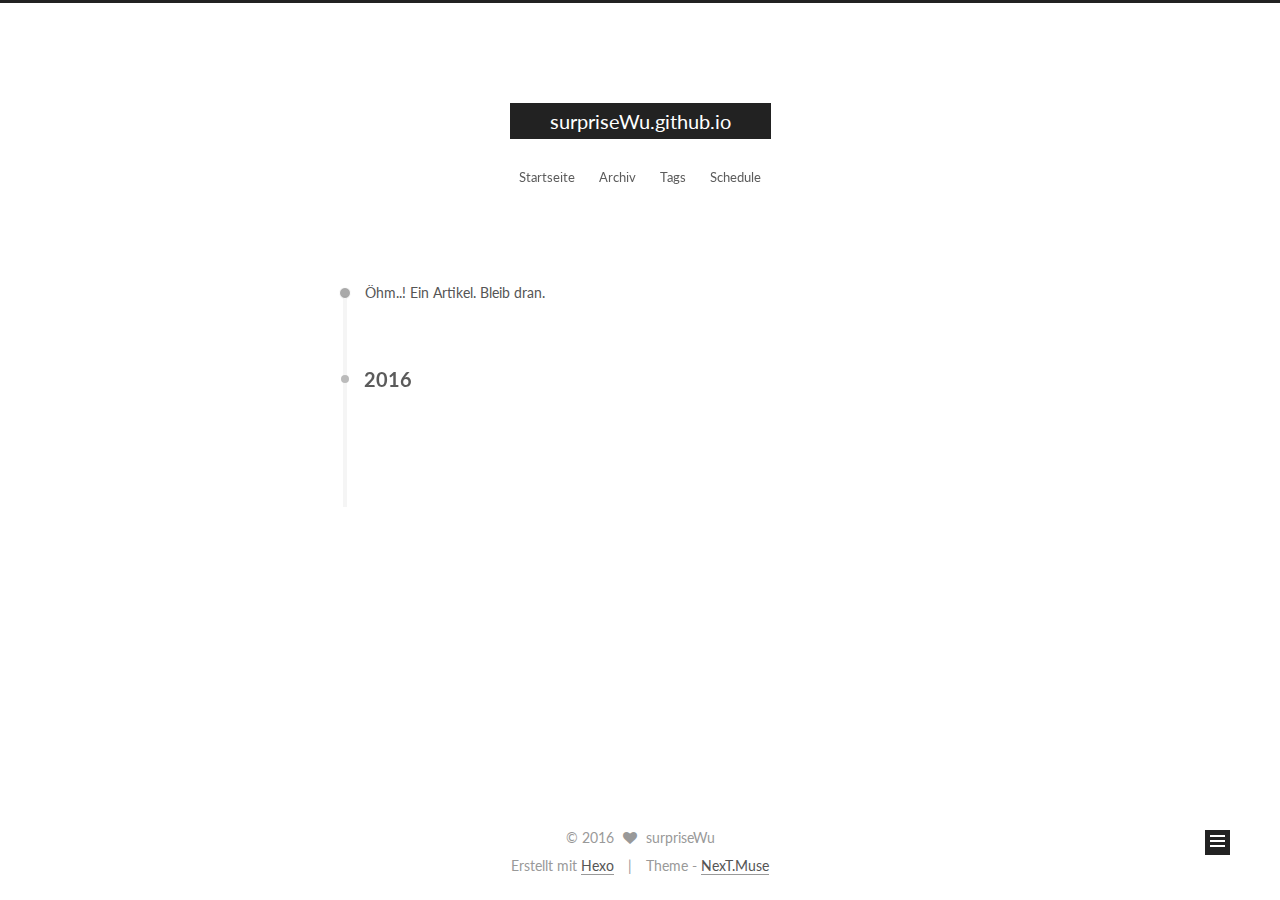
<file: archives/2016/10/index.html>
<!doctype html>



  


<html class="theme-next muse use-motion">
<head>
  <meta charset="UTF-8"/>
<meta http-equiv="X-UA-Compatible" content="IE=edge,chrome=1" />
<meta name="viewport" content="width=device-width, initial-scale=1, maximum-scale=1"/>



<meta http-equiv="Cache-Control" content="no-transform" />
<meta http-equiv="Cache-Control" content="no-siteapp" />












  
  
  <link href="/vendors/fancybox/source/jquery.fancybox.css?v=2.1.5" rel="stylesheet" type="text/css" />




  
  
  
  

  
    
    
  

  

  

  

  

  
    
    
    <link href="//fonts.googleapis.com/css?family=Lato:300,300italic,400,400italic,700,700italic&subset=latin,latin-ext" rel="stylesheet" type="text/css">
  






<link href="/vendors/font-awesome/css/font-awesome.min.css?v=4.4.0" rel="stylesheet" type="text/css" />

<link href="/css/main.css?v=5.0.2" rel="stylesheet" type="text/css" />


  <meta name="keywords" content="Hexo, NexT" />








  <link rel="shortcut icon" type="image/x-icon" href="/favicon.ico?v=5.0.2" />






<meta name="description" content="Life is a journey, not the destination, but the scenery along the should be and the mood at the view.">
<meta property="og:type" content="website">
<meta property="og:title" content="surpriseWu.github.io">
<meta property="og:url" content="http://yoursite.com/archives/2016/10/index.html">
<meta property="og:site_name" content="surpriseWu.github.io">
<meta property="og:description" content="Life is a journey, not the destination, but the scenery along the should be and the mood at the view.">
<meta name="twitter:card" content="summary">
<meta name="twitter:title" content="surpriseWu.github.io">
<meta name="twitter:description" content="Life is a journey, not the destination, but the scenery along the should be and the mood at the view.">



<script type="text/javascript" id="hexo.configuration">
  var NexT = window.NexT || {};
  var CONFIG = {
    scheme: 'Muse',
    sidebar: {"position":"left","display":"post"},
    fancybox: true,
    motion: true,
    duoshuo: {
      userId: '0',
      author: 'Author'
    }
  };
</script>




  <link rel="canonical" href="http://yoursite.com/archives/2016/10/"/>


  <title> Archiv | surpriseWu.github.io </title>
</head>

<body itemscope itemtype="//schema.org/WebPage" lang="">

  










  
  
    
  

  <div class="container one-collumn sidebar-position-left  page-archive  ">
    <div class="headband"></div>

    <header id="header" class="header" itemscope itemtype="//schema.org/WPHeader">
      <div class="header-inner"><div class="site-meta ">
  

  <div class="custom-logo-site-title">
    <a href="/"  class="brand" rel="start">
      <span class="logo-line-before"><i></i></span>
      <span class="site-title">surpriseWu.github.io</span>
      <span class="logo-line-after"><i></i></span>
    </a>
  </div>
  <p class="site-subtitle"></p>
</div>

<div class="site-nav-toggle">
  <button>
    <span class="btn-bar"></span>
    <span class="btn-bar"></span>
    <span class="btn-bar"></span>
  </button>
</div>

<nav class="site-nav">
  

  
    <ul id="menu" class="menu">
      
        
        <li class="menu-item menu-item-home">
          <a href="/" rel="section">
            
            Startseite
          </a>
        </li>
      
        
        <li class="menu-item menu-item-archives">
          <a href="/archives" rel="section">
            
            Archiv
          </a>
        </li>
      
        
        <li class="menu-item menu-item-tags">
          <a href="/tags" rel="section">
            
            Tags
          </a>
        </li>
      
        
        <li class="menu-item menu-item-schedule">
          <a href="/schedule" rel="section">
            
            Schedule
          </a>
        </li>
      

      
    </ul>
  

  
</nav>

 </div>
    </header>

    <main id="main" class="main">
      <div class="main-inner">
        <div class="content-wrap">
          <div id="content" class="content">
            

  <section id="posts" class="posts-collapse">
    <span class="archive-move-on"></span>

    <span class="archive-page-counter">
      
      
      
        
      
      Öhm..! Ein Artikel. Bleib dran.
    </span>

    

      
      
      

      
        
        <div class="collection-title">
          <h2 class="archive-year motion-element" id="archive-year-2016">2016</h2>
        </div>
      
      

      

  <article class="post post-type-normal" itemscope itemtype="//schema.org/Article">
    <header class="post-header">

      <h1 class="post-title">
        
            <a class="post-title-link" href="/2016/10/20/数组和字符串常用的一些方法/" itemprop="url">
              
                <span itemprop="name">数组和字符串常用的一些方法</span>
              
            </a>
        
      </h1>

      <div class="post-meta">
        <time class="post-time" itemprop="dateCreated"
              datetime="2016-10-20T11:56:39+08:00"
              content="2016-10-20" >
          10-20
        </time>
      </div>

    </header>
  </article>



    

  </section>

  



          </div>
          


          

        </div>
        
          
  
  <div class="sidebar-toggle">
    <div class="sidebar-toggle-line-wrap">
      <span class="sidebar-toggle-line sidebar-toggle-line-first"></span>
      <span class="sidebar-toggle-line sidebar-toggle-line-middle"></span>
      <span class="sidebar-toggle-line sidebar-toggle-line-last"></span>
    </div>
  </div>

  <aside id="sidebar" class="sidebar">
    <div class="sidebar-inner">

      

      

      <section class="site-overview sidebar-panel  sidebar-panel-active ">
        <div class="site-author motion-element" itemprop="author" itemscope itemtype="//schema.org/Person">
          <img class="site-author-image" itemprop="image"
               src="/images/avatar.png"
               alt="surpriseWu" />
          <p class="site-author-name" itemprop="name">surpriseWu</p>
          <p class="site-description motion-element" itemprop="description">Life is a journey, not the destination, but the scenery along the should be and the mood at the view.</p>
        </div>
        <nav class="site-state motion-element">
          <div class="site-state-item site-state-posts">
            <a href="/archives">
              <span class="site-state-item-count">1</span>
              <span class="site-state-item-name">Artikel</span>
            </a>
          </div>

          

          

        </nav>

        

        <div class="links-of-author motion-element">
          
        </div>

        
        

        
        

      </section>

      

    </div>
  </aside>


        
      </div>
    </main>

    <footer id="footer" class="footer">
      <div class="footer-inner">
        <div class="copyright" >
  
  &copy; 
  <span itemprop="copyrightYear">2016</span>
  <span class="with-love">
    <i class="fa fa-heart"></i>
  </span>
  <span class="author" itemprop="copyrightHolder">surpriseWu</span>
</div>

<div class="powered-by">
  Erstellt mit  <a class="theme-link" href="https://hexo.io">Hexo</a>
</div>

<div class="theme-info">
  Theme -
  <a class="theme-link" href="https://github.com/iissnan/hexo-theme-next">
    NexT.Muse
  </a>
</div>

        

        
      </div>
    </footer>

    <div class="back-to-top">
      <i class="fa fa-arrow-up"></i>
    </div>
  </div>

  

<script type="text/javascript">
  if (Object.prototype.toString.call(window.Promise) !== '[object Function]') {
    window.Promise = null;
  }
</script>









  



  
  <script type="text/javascript" src="/vendors/jquery/index.js?v=2.1.3"></script>

  
  <script type="text/javascript" src="/vendors/fastclick/lib/fastclick.min.js?v=1.0.6"></script>

  
  <script type="text/javascript" src="/vendors/jquery_lazyload/jquery.lazyload.js?v=1.9.7"></script>

  
  <script type="text/javascript" src="/vendors/velocity/velocity.min.js?v=1.2.1"></script>

  
  <script type="text/javascript" src="/vendors/velocity/velocity.ui.min.js?v=1.2.1"></script>

  
  <script type="text/javascript" src="/vendors/fancybox/source/jquery.fancybox.pack.js?v=2.1.5"></script>


  


  <script type="text/javascript" src="/js/src/utils.js?v=5.0.2"></script>

  <script type="text/javascript" src="/js/src/motion.js?v=5.0.2"></script>



  
  

  
  
    <script type="text/javascript" id="motion.page.archive">
      $('.archive-year').velocity('transition.slideLeftIn');
    </script>
  


  


  <script type="text/javascript" src="/js/src/bootstrap.js?v=5.0.2"></script>



  



  




  
  

  

  

  

  


</body>
</html>
</file>
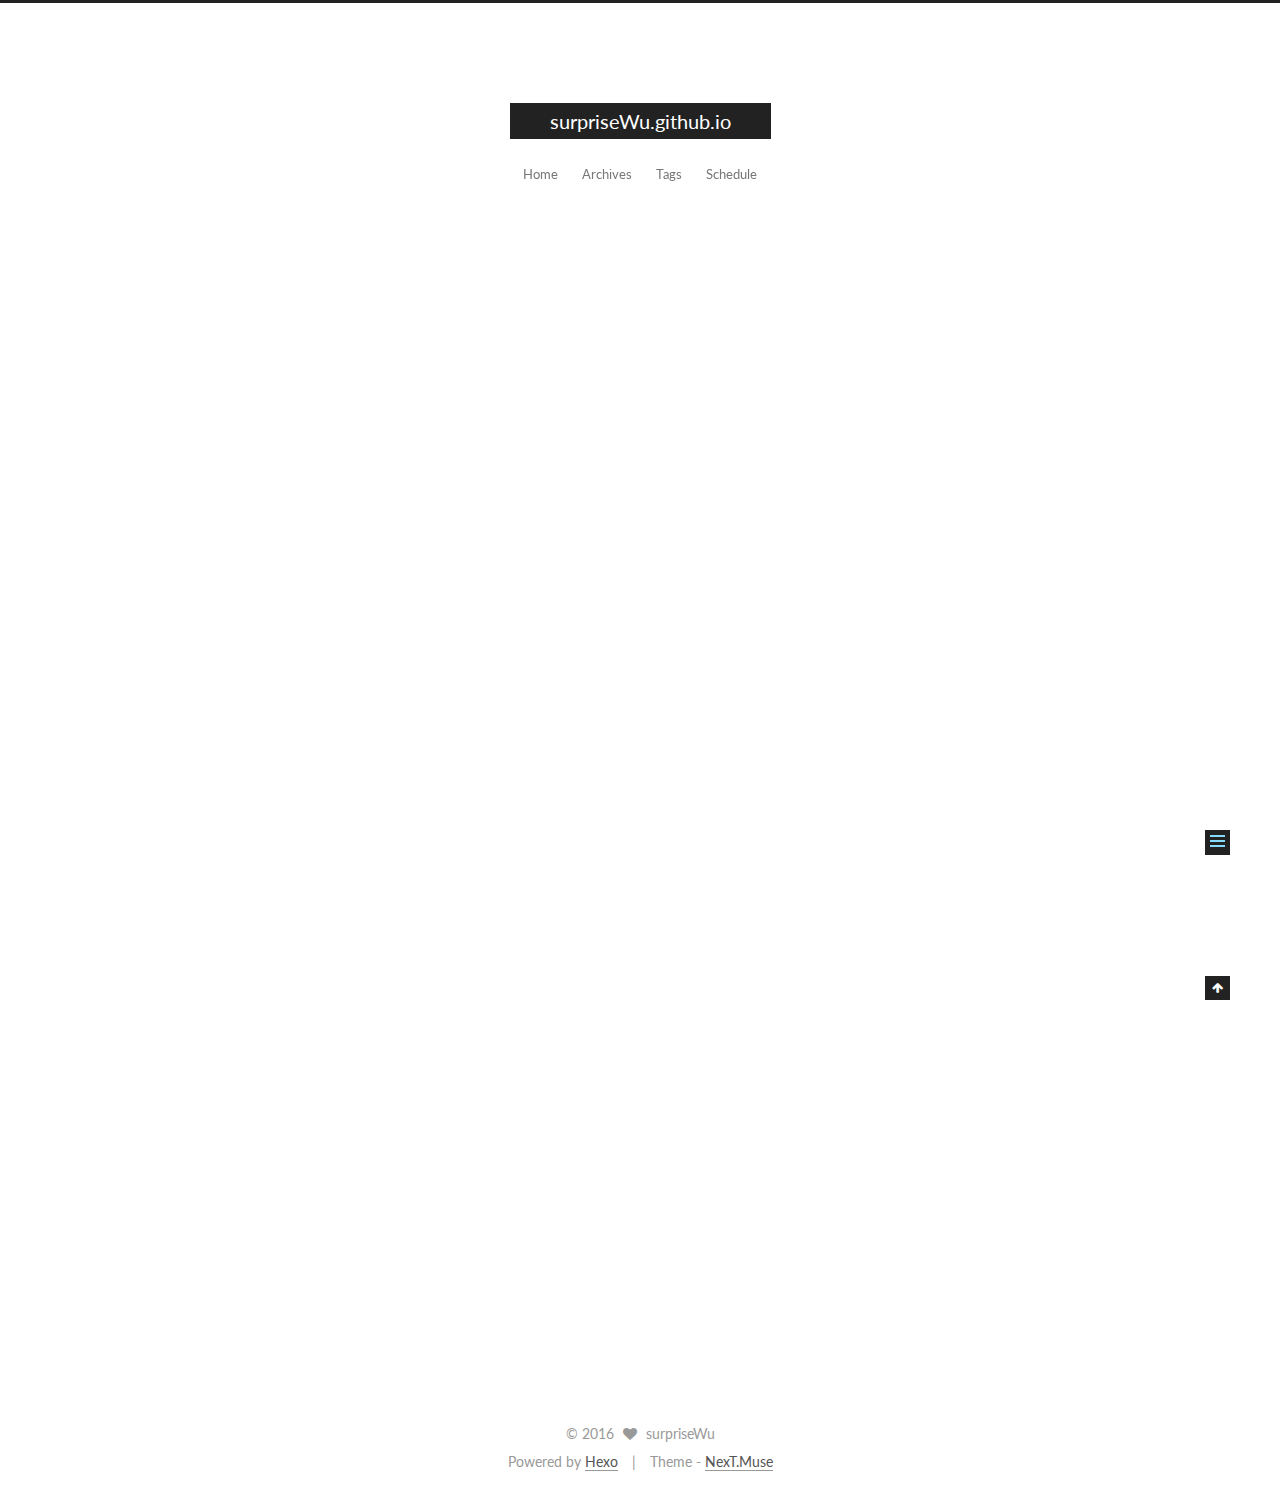
<file: 2016/10/20/hello-world/index.html>
<!doctype html>



  


<html class="theme-next muse use-motion">
<head>
  <meta charset="UTF-8"/>
<meta http-equiv="X-UA-Compatible" content="IE=edge,chrome=1" />
<meta name="viewport" content="width=device-width, initial-scale=1, maximum-scale=1"/>



<meta http-equiv="Cache-Control" content="no-transform" />
<meta http-equiv="Cache-Control" content="no-siteapp" />












  
  
  <link href="/vendors/fancybox/source/jquery.fancybox.css?v=2.1.5" rel="stylesheet" type="text/css" />




  
  
  
  

  
    
    
  

  

  

  

  

  
    
    
    <link href="//fonts.googleapis.com/css?family=Lato:300,300italic,400,400italic,700,700italic&subset=latin,latin-ext" rel="stylesheet" type="text/css">
  






<link href="/vendors/font-awesome/css/font-awesome.min.css?v=4.4.0" rel="stylesheet" type="text/css" />

<link href="/css/main.css?v=5.0.2" rel="stylesheet" type="text/css" />


  <meta name="keywords" content="Hexo, NexT" />








  <link rel="shortcut icon" type="image/x-icon" href="/favicon.ico?v=5.0.2" />






<meta name="description" content="Welcome to Hexo! This is your very first post. Check documentation for more info. If you get any problems when using Hexo, you can find the answer in troubleshooting or you can ask me on GitHub.
Quick">
<meta property="og:type" content="article">
<meta property="og:title" content="Hello World">
<meta property="og:url" content="http://yoursite.com/2016/10/20/hello-world/index.html">
<meta property="og:site_name" content="surpriseWu.github.io">
<meta property="og:description" content="Welcome to Hexo! This is your very first post. Check documentation for more info. If you get any problems when using Hexo, you can find the answer in troubleshooting or you can ask me on GitHub.
Quick">
<meta property="og:updated_time" content="2016-10-19T18:10:02.721Z">
<meta name="twitter:card" content="summary">
<meta name="twitter:title" content="Hello World">
<meta name="twitter:description" content="Welcome to Hexo! This is your very first post. Check documentation for more info. If you get any problems when using Hexo, you can find the answer in troubleshooting or you can ask me on GitHub.
Quick">



<script type="text/javascript" id="hexo.configuration">
  var NexT = window.NexT || {};
  var CONFIG = {
    scheme: 'Muse',
    sidebar: {"position":"left","display":"post"},
    fancybox: true,
    motion: true,
    duoshuo: {
      userId: '0',
      author: 'Author'
    }
  };
</script>




  <link rel="canonical" href="http://yoursite.com/2016/10/20/hello-world/"/>


  <title> Hello World | surpriseWu.github.io </title>
</head>

<body itemscope itemtype="//schema.org/WebPage" lang="">

  










  
  
    
  

  <div class="container one-collumn sidebar-position-left page-post-detail ">
    <div class="headband"></div>

    <header id="header" class="header" itemscope itemtype="//schema.org/WPHeader">
      <div class="header-inner"><div class="site-meta ">
  

  <div class="custom-logo-site-title">
    <a href="/"  class="brand" rel="start">
      <span class="logo-line-before"><i></i></span>
      <span class="site-title">surpriseWu.github.io</span>
      <span class="logo-line-after"><i></i></span>
    </a>
  </div>
  <p class="site-subtitle"></p>
</div>

<div class="site-nav-toggle">
  <button>
    <span class="btn-bar"></span>
    <span class="btn-bar"></span>
    <span class="btn-bar"></span>
  </button>
</div>

<nav class="site-nav">
  

  
    <ul id="menu" class="menu">
      
        
        <li class="menu-item menu-item-home">
          <a href="/" rel="section">
            
            Home
          </a>
        </li>
      
        
        <li class="menu-item menu-item-archives">
          <a href="/archives" rel="section">
            
            Archives
          </a>
        </li>
      
        
        <li class="menu-item menu-item-tags">
          <a href="/tags" rel="section">
            
            Tags
          </a>
        </li>
      
        
        <li class="menu-item menu-item-schedule">
          <a href="/schedule" rel="section">
            
            Schedule
          </a>
        </li>
      

      
    </ul>
  

  
</nav>

 </div>
    </header>

    <main id="main" class="main">
      <div class="main-inner">
        <div class="content-wrap">
          <div id="content" class="content">
            

  <div id="posts" class="posts-expand">
    

  
  

  
  
  

  <article class="post post-type-normal " itemscope itemtype="//schema.org/Article">

    
      <header class="post-header">

        
        
          <h1 class="post-title" itemprop="name headline">
            
            
              
                Hello World
              
            
          </h1>
        

        <div class="post-meta">
          <span class="post-time">
            <span class="post-meta-item-icon">
              <i class="fa fa-calendar-o"></i>
            </span>
            <span class="post-meta-item-text">Posted on</span>
            <time itemprop="dateCreated" datetime="2016-10-20T02:10:02+08:00" content="2016-10-20">
              2016-10-20
            </time>
          </span>

          

          
            
          

          

          
          

          
        </div>
      </header>
    


    <div class="post-body" itemprop="articleBody">

      
      

      
        <p>Welcome to <a href="https://hexo.io/" target="_blank" rel="external">Hexo</a>! This is your very first post. Check <a href="https://hexo.io/docs/" target="_blank" rel="external">documentation</a> for more info. If you get any problems when using Hexo, you can find the answer in <a href="https://hexo.io/docs/troubleshooting.html" target="_blank" rel="external">troubleshooting</a> or you can ask me on <a href="https://github.com/hexojs/hexo/issues" target="_blank" rel="external">GitHub</a>.</p>
<h2 id="Quick-Start"><a href="#Quick-Start" class="headerlink" title="Quick Start"></a>Quick Start</h2><h3 id="Create-a-new-post"><a href="#Create-a-new-post" class="headerlink" title="Create a new post"></a>Create a new post</h3><figure class="highlight bash"><table><tr><td class="gutter"><pre><div class="line">1</div></pre></td><td class="code"><pre><div class="line">$ hexo new <span class="string">"My New Post"</span></div></pre></td></tr></table></figure>
<p>More info: <a href="https://hexo.io/docs/writing.html" target="_blank" rel="external">Writing</a></p>
<h3 id="Run-server"><a href="#Run-server" class="headerlink" title="Run server"></a>Run server</h3><figure class="highlight bash"><table><tr><td class="gutter"><pre><div class="line">1</div></pre></td><td class="code"><pre><div class="line">$ hexo server</div></pre></td></tr></table></figure>
<p>More info: <a href="https://hexo.io/docs/server.html" target="_blank" rel="external">Server</a></p>
<h3 id="Generate-static-files"><a href="#Generate-static-files" class="headerlink" title="Generate static files"></a>Generate static files</h3><figure class="highlight bash"><table><tr><td class="gutter"><pre><div class="line">1</div></pre></td><td class="code"><pre><div class="line">$ hexo generate</div></pre></td></tr></table></figure>
<p>More info: <a href="https://hexo.io/docs/generating.html" target="_blank" rel="external">Generating</a></p>
<h3 id="Deploy-to-remote-sites"><a href="#Deploy-to-remote-sites" class="headerlink" title="Deploy to remote sites"></a>Deploy to remote sites</h3><figure class="highlight bash"><table><tr><td class="gutter"><pre><div class="line">1</div></pre></td><td class="code"><pre><div class="line">$ hexo deploy</div></pre></td></tr></table></figure>
<p>More info: <a href="https://hexo.io/docs/deployment.html" target="_blank" rel="external">Deployment</a></p>

      
    </div>

    <div>
      
        

      
    </div>

    <div>
      
        

      
    </div>

    <footer class="post-footer">
      

      

      
      
    </footer>
  </article>



    <div class="post-spread">
      
    </div>
  </div>


          </div>
          


          
  <div class="comments" id="comments">
    
  </div>


        </div>
        
          
  
  <div class="sidebar-toggle">
    <div class="sidebar-toggle-line-wrap">
      <span class="sidebar-toggle-line sidebar-toggle-line-first"></span>
      <span class="sidebar-toggle-line sidebar-toggle-line-middle"></span>
      <span class="sidebar-toggle-line sidebar-toggle-line-last"></span>
    </div>
  </div>

  <aside id="sidebar" class="sidebar">
    <div class="sidebar-inner">

      

      
        <ul class="sidebar-nav motion-element">
          <li class="sidebar-nav-toc sidebar-nav-active" data-target="post-toc-wrap" >
            Table of Contents
          </li>
          <li class="sidebar-nav-overview" data-target="site-overview">
            Overview
          </li>
        </ul>
      

      <section class="site-overview sidebar-panel ">
        <div class="site-author motion-element" itemprop="author" itemscope itemtype="//schema.org/Person">
          <img class="site-author-image" itemprop="image"
               src="/images/avatar.png"
               alt="surpriseWu" />
          <p class="site-author-name" itemprop="name">surpriseWu</p>
          <p class="site-description motion-element" itemprop="description">Life is a journey, not the destination, but the scenery along the should be and the mood at the view.</p>
        </div>
        <nav class="site-state motion-element">
          <div class="site-state-item site-state-posts">
            <a href="/archives">
              <span class="site-state-item-count">1</span>
              <span class="site-state-item-name">posts</span>
            </a>
          </div>

          

          

        </nav>

        

        <div class="links-of-author motion-element">
          
        </div>

        
        

        
        

      </section>

      
        <section class="post-toc-wrap motion-element sidebar-panel sidebar-panel-active">
          <div class="post-toc">
            
              
            
            
              <div class="post-toc-content"><ol class="nav"><li class="nav-item nav-level-2"><a class="nav-link" href="#Quick-Start"><span class="nav-number">1.</span> <span class="nav-text">Quick Start</span></a><ol class="nav-child"><li class="nav-item nav-level-3"><a class="nav-link" href="#Create-a-new-post"><span class="nav-number">1.1.</span> <span class="nav-text">Create a new post</span></a></li><li class="nav-item nav-level-3"><a class="nav-link" href="#Run-server"><span class="nav-number">1.2.</span> <span class="nav-text">Run server</span></a></li><li class="nav-item nav-level-3"><a class="nav-link" href="#Generate-static-files"><span class="nav-number">1.3.</span> <span class="nav-text">Generate static files</span></a></li><li class="nav-item nav-level-3"><a class="nav-link" href="#Deploy-to-remote-sites"><span class="nav-number">1.4.</span> <span class="nav-text">Deploy to remote sites</span></a></li></ol></li></ol></div>
            
          </div>
        </section>
      

    </div>
  </aside>


        
      </div>
    </main>

    <footer id="footer" class="footer">
      <div class="footer-inner">
        <div class="copyright" >
  
  &copy; 
  <span itemprop="copyrightYear">2016</span>
  <span class="with-love">
    <i class="fa fa-heart"></i>
  </span>
  <span class="author" itemprop="copyrightHolder">surpriseWu</span>
</div>

<div class="powered-by">
  Powered by <a class="theme-link" href="https://hexo.io">Hexo</a>
</div>

<div class="theme-info">
  Theme -
  <a class="theme-link" href="https://github.com/iissnan/hexo-theme-next">
    NexT.Muse
  </a>
</div>

        

        
      </div>
    </footer>

    <div class="back-to-top">
      <i class="fa fa-arrow-up"></i>
    </div>
  </div>

  

<script type="text/javascript">
  if (Object.prototype.toString.call(window.Promise) !== '[object Function]') {
    window.Promise = null;
  }
</script>









  



  
  <script type="text/javascript" src="/vendors/jquery/index.js?v=2.1.3"></script>

  
  <script type="text/javascript" src="/vendors/fastclick/lib/fastclick.min.js?v=1.0.6"></script>

  
  <script type="text/javascript" src="/vendors/jquery_lazyload/jquery.lazyload.js?v=1.9.7"></script>

  
  <script type="text/javascript" src="/vendors/velocity/velocity.min.js?v=1.2.1"></script>

  
  <script type="text/javascript" src="/vendors/velocity/velocity.ui.min.js?v=1.2.1"></script>

  
  <script type="text/javascript" src="/vendors/fancybox/source/jquery.fancybox.pack.js?v=2.1.5"></script>


  


  <script type="text/javascript" src="/js/src/utils.js?v=5.0.2"></script>

  <script type="text/javascript" src="/js/src/motion.js?v=5.0.2"></script>



  
  

  
  <script type="text/javascript" src="/js/src/scrollspy.js?v=5.0.2"></script>
<script type="text/javascript" src="/js/src/post-details.js?v=5.0.2"></script>



  


  <script type="text/javascript" src="/js/src/bootstrap.js?v=5.0.2"></script>



  



  




  
  

  

  

  

  


</body>
</html>
</file>
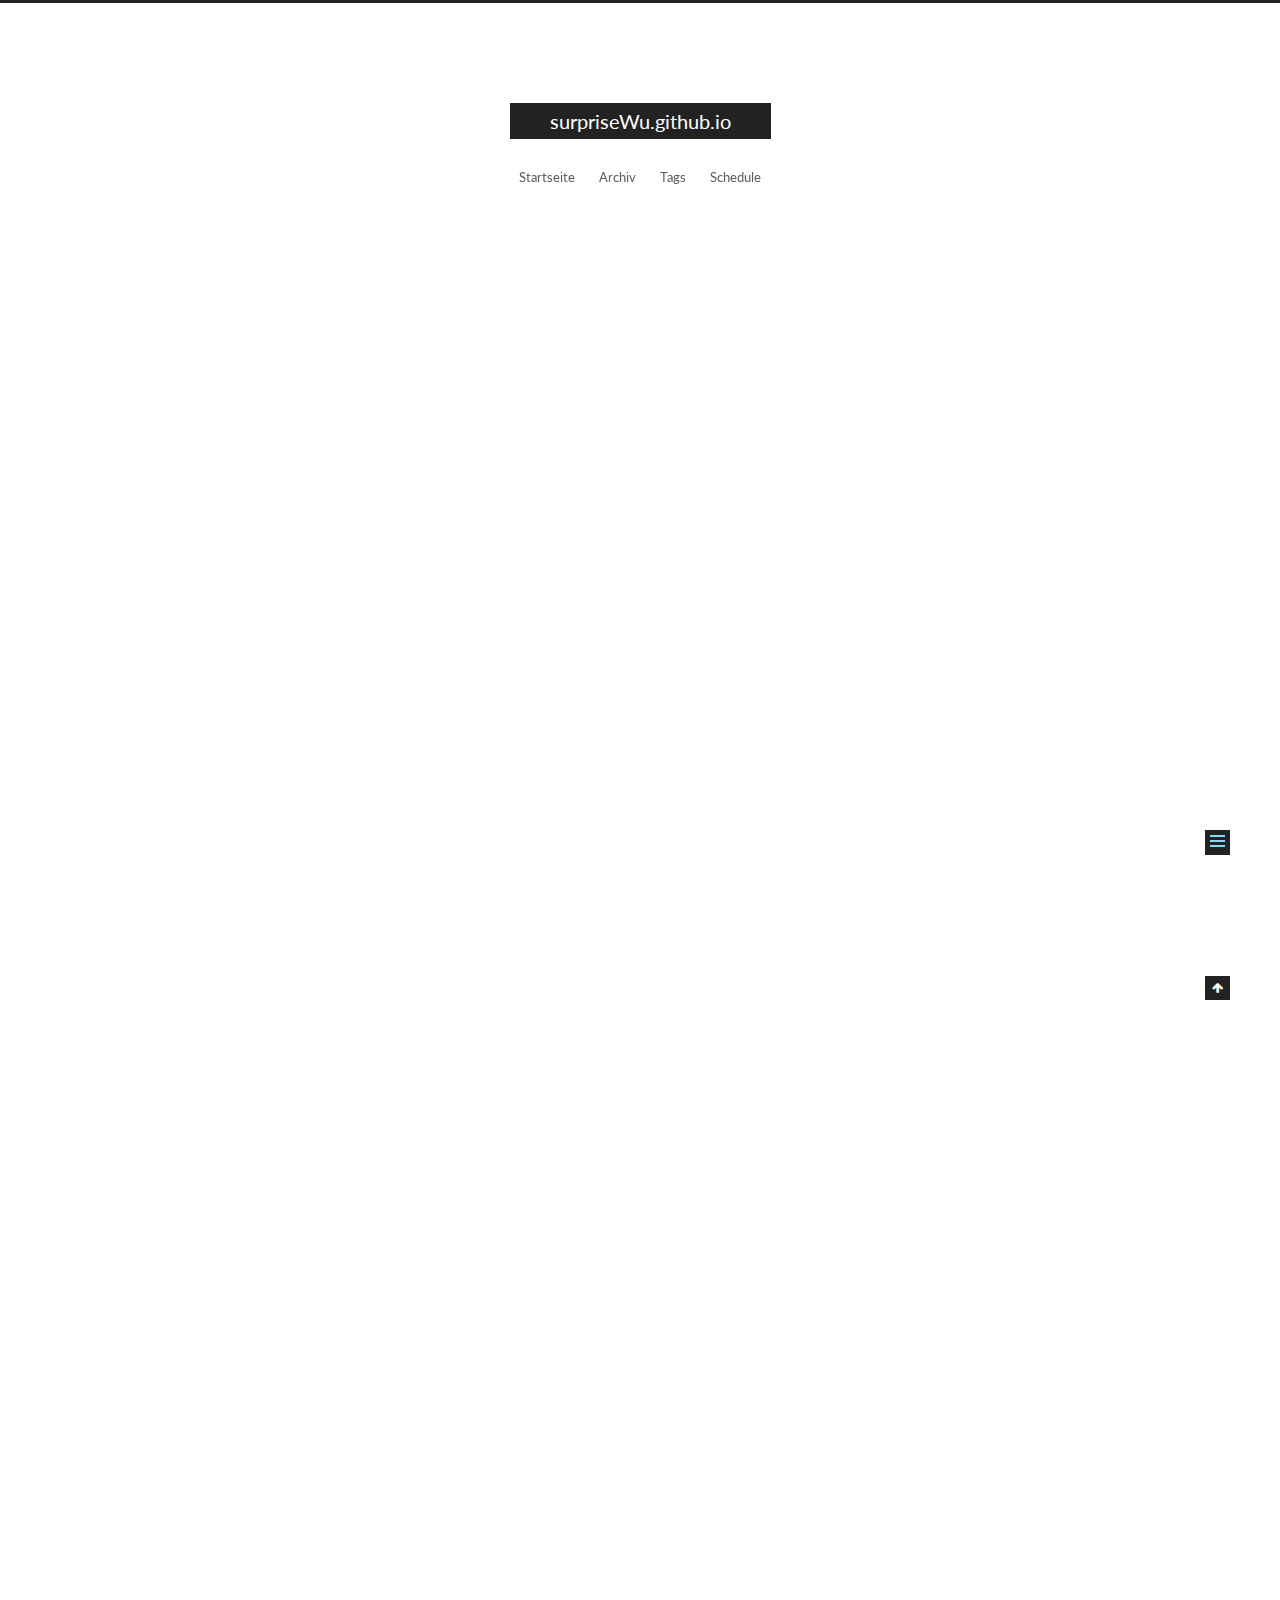
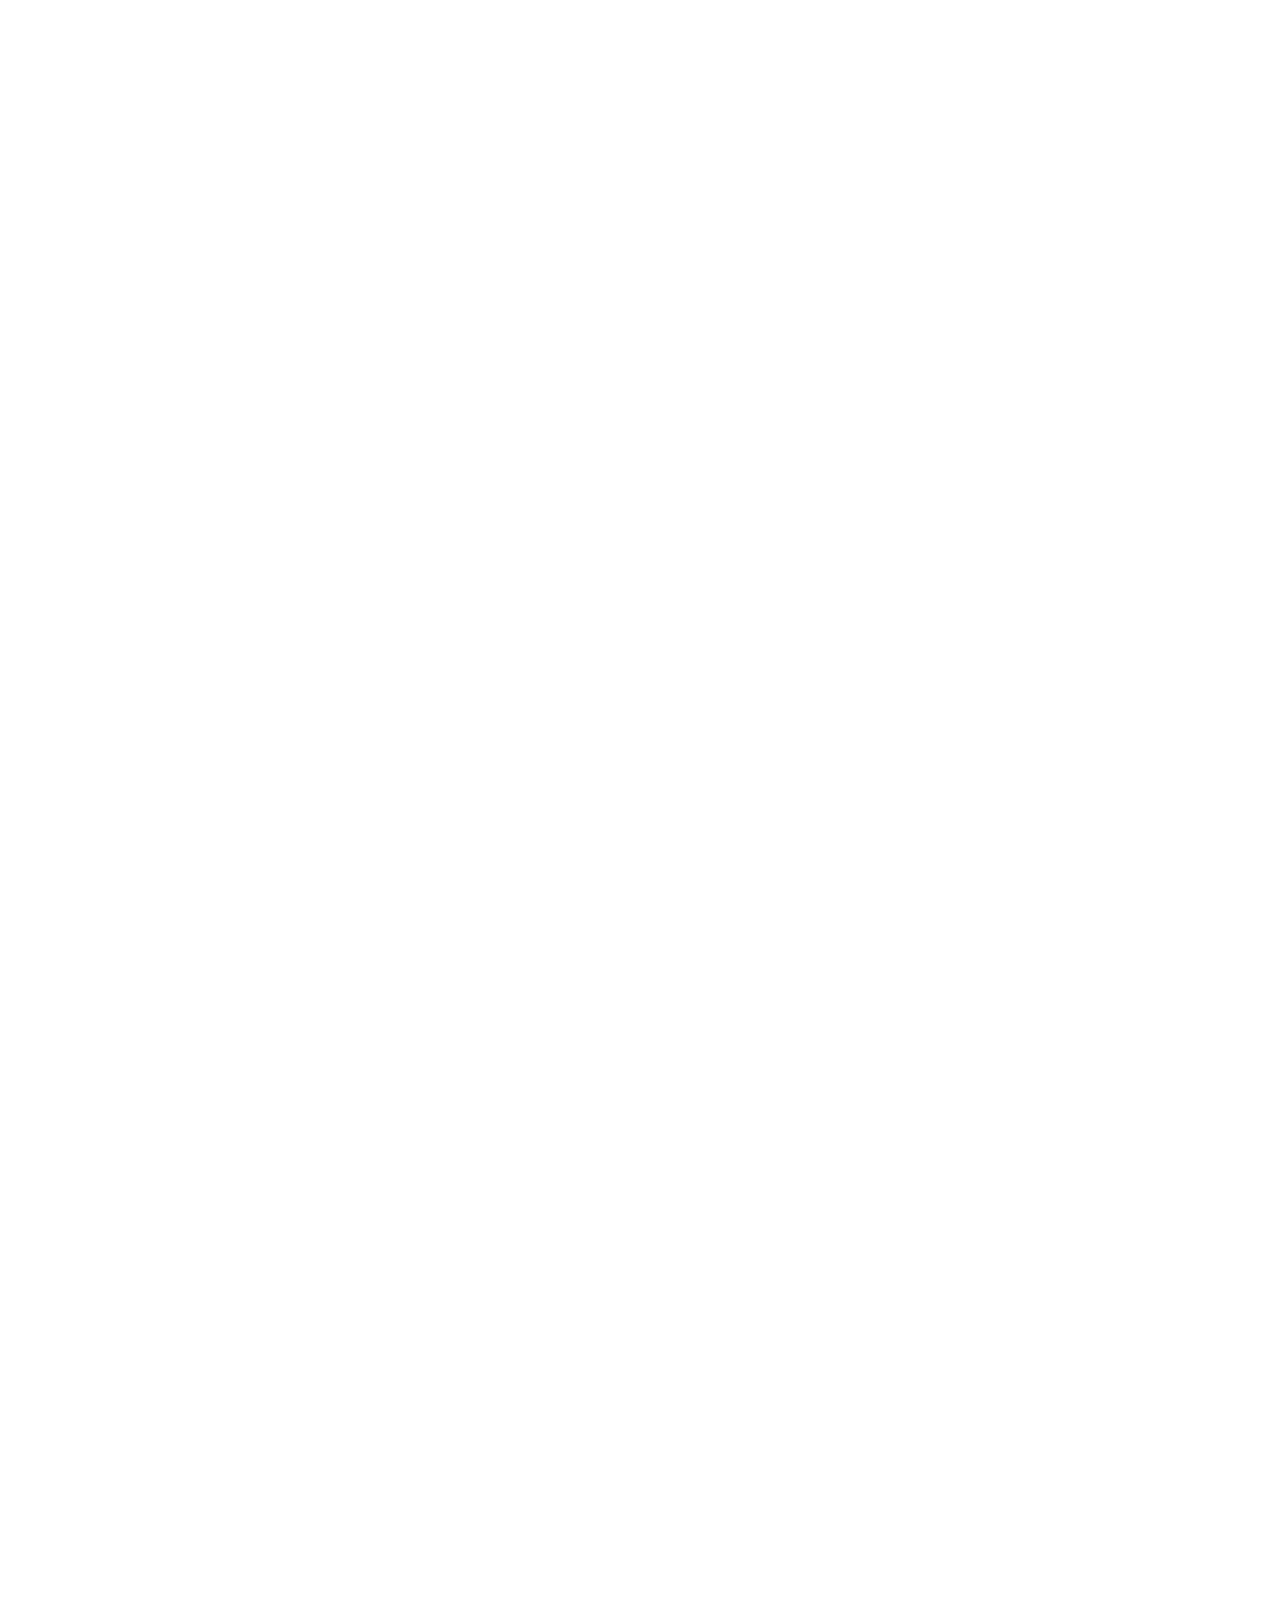
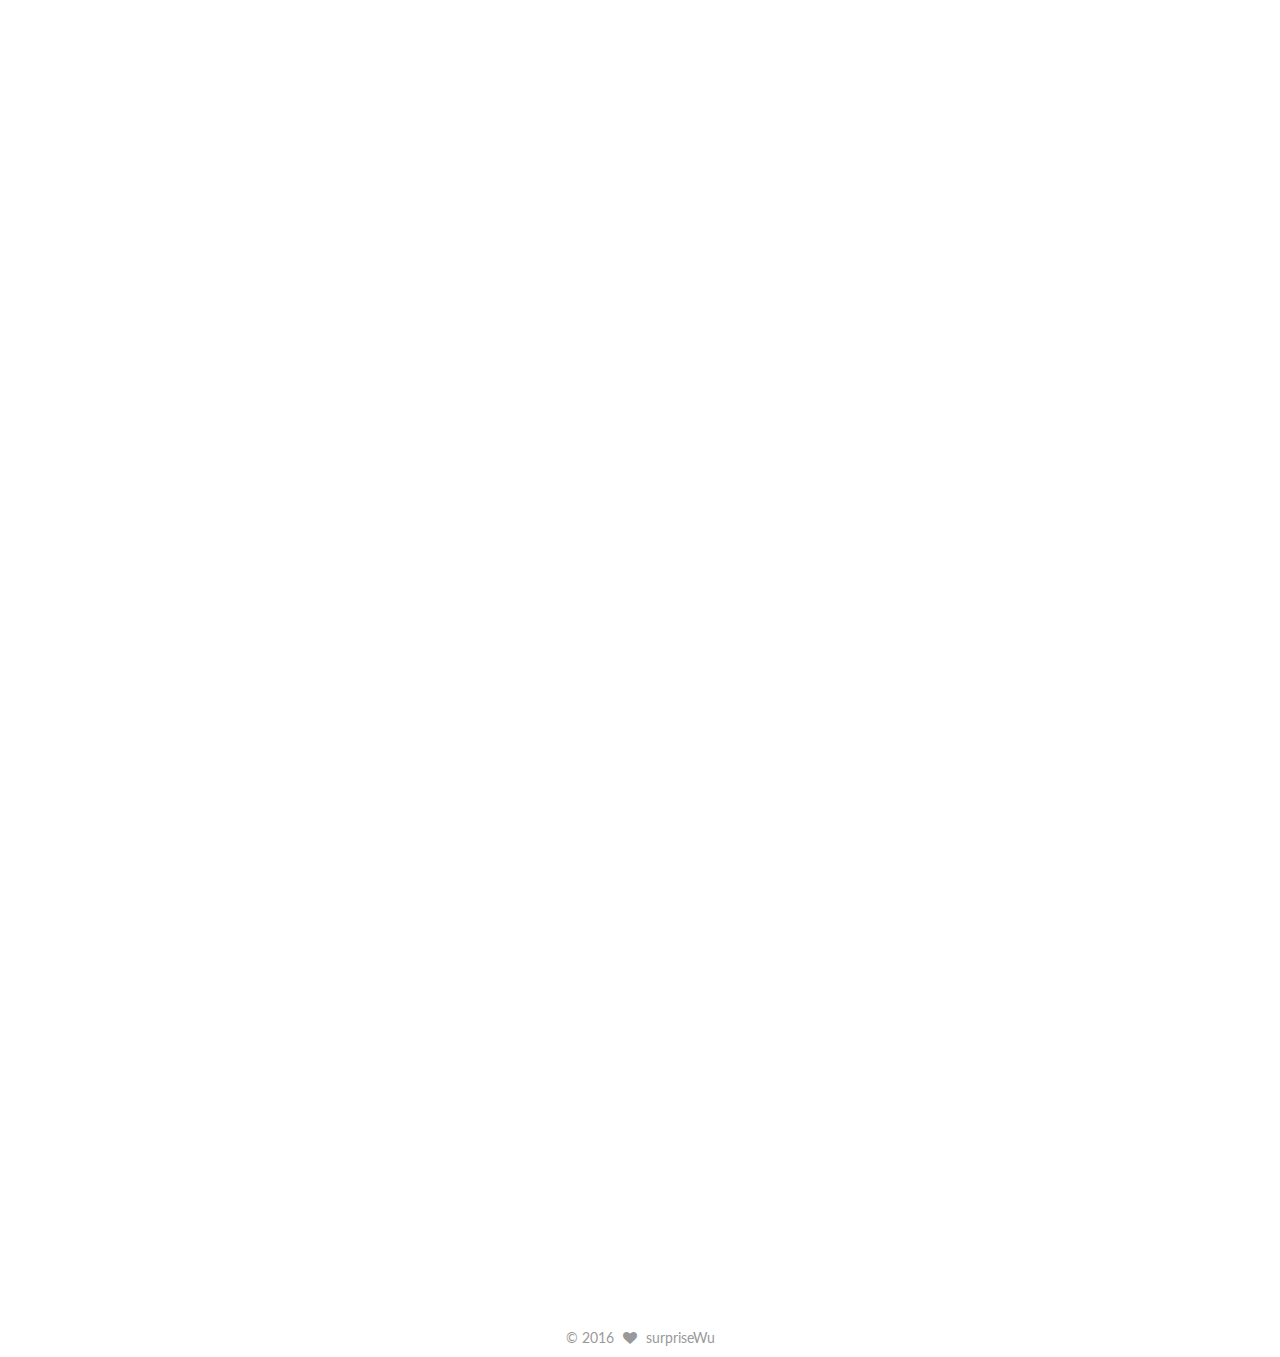
<file: 2016/10/20/数组和字符串常用的一些方法/index.html>
<!doctype html>



  


<html class="theme-next muse use-motion">
<head>
  <meta charset="UTF-8"/>
<meta http-equiv="X-UA-Compatible" content="IE=edge,chrome=1" />
<meta name="viewport" content="width=device-width, initial-scale=1, maximum-scale=1"/>



<meta http-equiv="Cache-Control" content="no-transform" />
<meta http-equiv="Cache-Control" content="no-siteapp" />












  
  
  <link href="/vendors/fancybox/source/jquery.fancybox.css?v=2.1.5" rel="stylesheet" type="text/css" />




  
  
  
  

  
    
    
  

  

  

  

  

  
    
    
    <link href="//fonts.googleapis.com/css?family=Lato:300,300italic,400,400italic,700,700italic&subset=latin,latin-ext" rel="stylesheet" type="text/css">
  






<link href="/vendors/font-awesome/css/font-awesome.min.css?v=4.4.0" rel="stylesheet" type="text/css" />

<link href="/css/main.css?v=5.0.2" rel="stylesheet" type="text/css" />


  <meta name="keywords" content="Hexo, NexT" />








  <link rel="shortcut icon" type="image/x-icon" href="/favicon.ico?v=5.0.2" />






<meta name="description" content="数组的方法：数组的创建：
同过数组字面量的方式创建：var arr = [a, b... ]
通过构造函数：var arr = new Array（ ）
此外也可以通过构函数传递数组中应该包含的项：var arr = new Array（a，b，...）获取数组的里面的值：
通过索引来获取：array[index];####数组的长度：length
注意数组的长度不是只读的。也就是说对数组中的项进">
<meta property="og:type" content="article">
<meta property="og:title" content="数组和字符串常用的一些方法">
<meta property="og:url" content="http://yoursite.com/2016/10/20/数组和字符串常用的一些方法/index.html">
<meta property="og:site_name" content="surpriseWu.github.io">
<meta property="og:description" content="数组的方法：数组的创建：
同过数组字面量的方式创建：var arr = [a, b... ]
通过构造函数：var arr = new Array（ ）
此外也可以通过构函数传递数组中应该包含的项：var arr = new Array（a，b，...）获取数组的里面的值：
通过索引来获取：array[index];####数组的长度：length
注意数组的长度不是只读的。也就是说对数组中的项进">
<meta property="og:updated_time" content="2016-10-20T04:12:21.313Z">
<meta name="twitter:card" content="summary">
<meta name="twitter:title" content="数组和字符串常用的一些方法">
<meta name="twitter:description" content="数组的方法：数组的创建：
同过数组字面量的方式创建：var arr = [a, b... ]
通过构造函数：var arr = new Array（ ）
此外也可以通过构函数传递数组中应该包含的项：var arr = new Array（a，b，...）获取数组的里面的值：
通过索引来获取：array[index];####数组的长度：length
注意数组的长度不是只读的。也就是说对数组中的项进">



<script type="text/javascript" id="hexo.configuration">
  var NexT = window.NexT || {};
  var CONFIG = {
    scheme: 'Muse',
    sidebar: {"position":"left","display":"post"},
    fancybox: true,
    motion: true,
    duoshuo: {
      userId: '0',
      author: 'Author'
    }
  };
</script>




  <link rel="canonical" href="http://yoursite.com/2016/10/20/数组和字符串常用的一些方法/"/>


  <title> 数组和字符串常用的一些方法 | surpriseWu.github.io </title>
</head>

<body itemscope itemtype="//schema.org/WebPage" lang="">

  










  
  
    
  

  <div class="container one-collumn sidebar-position-left page-post-detail ">
    <div class="headband"></div>

    <header id="header" class="header" itemscope itemtype="//schema.org/WPHeader">
      <div class="header-inner"><div class="site-meta ">
  

  <div class="custom-logo-site-title">
    <a href="/"  class="brand" rel="start">
      <span class="logo-line-before"><i></i></span>
      <span class="site-title">surpriseWu.github.io</span>
      <span class="logo-line-after"><i></i></span>
    </a>
  </div>
  <p class="site-subtitle"></p>
</div>

<div class="site-nav-toggle">
  <button>
    <span class="btn-bar"></span>
    <span class="btn-bar"></span>
    <span class="btn-bar"></span>
  </button>
</div>

<nav class="site-nav">
  

  
    <ul id="menu" class="menu">
      
        
        <li class="menu-item menu-item-home">
          <a href="/" rel="section">
            
            Startseite
          </a>
        </li>
      
        
        <li class="menu-item menu-item-archives">
          <a href="/archives" rel="section">
            
            Archiv
          </a>
        </li>
      
        
        <li class="menu-item menu-item-tags">
          <a href="/tags" rel="section">
            
            Tags
          </a>
        </li>
      
        
        <li class="menu-item menu-item-schedule">
          <a href="/schedule" rel="section">
            
            Schedule
          </a>
        </li>
      

      
    </ul>
  

  
</nav>

 </div>
    </header>

    <main id="main" class="main">
      <div class="main-inner">
        <div class="content-wrap">
          <div id="content" class="content">
            

  <div id="posts" class="posts-expand">
    

  
  

  
  
  

  <article class="post post-type-normal " itemscope itemtype="//schema.org/Article">

    
      <header class="post-header">

        
        
          <h1 class="post-title" itemprop="name headline">
            
            
              
                数组和字符串常用的一些方法
              
            
          </h1>
        

        <div class="post-meta">
          <span class="post-time">
            <span class="post-meta-item-icon">
              <i class="fa fa-calendar-o"></i>
            </span>
            <span class="post-meta-item-text">Veröffentlicht am</span>
            <time itemprop="dateCreated" datetime="2016-10-20T11:56:39+08:00" content="2016-10-20">
              2016-10-20
            </time>
          </span>

          

          
            
          

          

          
          

          
        </div>
      </header>
    


    <div class="post-body" itemprop="articleBody">

      
      

      
        <h2 id="数组的方法："><a href="#数组的方法：" class="headerlink" title="数组的方法："></a>数组的方法：</h2><h4 id="数组的创建："><a href="#数组的创建：" class="headerlink" title="数组的创建："></a>数组的创建：</h4><ul>
<li>同过数组字面量的方式创建：<code>var arr = [a, b... ]</code></li>
<li>通过构造函数：<code>var arr = new Array（ ）</code></li>
<li>此外也可以通过构函数传递数组中应该包含的项：<code>var arr = new Array（a，b，...）</code><h4 id="获取数组的里面的值："><a href="#获取数组的里面的值：" class="headerlink" title="获取数组的里面的值："></a>获取数组的里面的值：</h4></li>
<li>通过索引来获取：array[index];<br>####数组的长度：length</li>
<li>注意数组的长度不是只读的。也就是说对数组中的项进行操作时，length会跟着改变。<h4 id="检测数组："><a href="#检测数组：" class="headerlink" title="检测数组："></a>检测数组：</h4></li>
</ul>
<ul>
<li>确定某个对象是不是数组：<code>obj isINstanceOf Array</code>。返回值是boolear值</li>
<li>Array.isArray（）：这个方法目的是最终确定某个值到底是不是数组，而不管它是那个在哪个全局执行环境中创建的。</li>
</ul>
<h4 id="转换方法："><a href="#转换方法：" class="headerlink" title="转换方法："></a>转换方法：</h4><ul>
<li>所有对象都具有   <code>toLocaleString（）</code>  ，<code>toString（）</code>和 <code>valueOf（）</code>方法。<ul>
<li><code>toString（）</code>：调用数组的<code>toString（）</code>方法会返回数组中每个值的字符串形式拼接而成的一个以逗号分割开的字符串。</li>
<li><code>valueOf（）</code>：调用该方法返回的还是数组</li>
<li><code>toLocaleString（）</code>：方法经常也返回与<code>toString（）</code>和<code>valueOf（）</code>方法相同的值。但也不总是如此。当调用数组的<code>toLocaleString（）</code>方法时，它也创建一个数组值的以逗号分割的字符串。而与前俩个方法唯一不同之处在于，这一次为了取得每一项的值，调用的是每一项的<code>toLocaleString（）</code>方法。</li>
<li><code>join（）</code>：   可以使用不同的分隔符来构建这个字符串。直接收一个参数，即用作分隔符的字符串，然后返回包含所有数组项的字符串。不传值的话，默认逗号。</li>
</ul>
</li>
</ul>
<h4 id="栈方法："><a href="#栈方法：" class="headerlink" title="栈方法："></a>栈方法：</h4><ul>
<li><code>push（）</code>方法可以接受任意数量的参数，把他们逐个添加到数组的末尾，并返回修改后数组的长度。</li>
<li><code>pop（）</code>方法则从数组末尾移除最后一项。减少数组的<code>length</code>值，返回移除的项。</li>
</ul>
<h4 id="队列方法："><a href="#队列方法：" class="headerlink" title="队列方法："></a>队列方法：</h4><ul>
<li><code>shift（）</code>  能够移除数组中的第一项并返回该项，同时数组长度减一。</li>
<li><code>unshift（）</code>  能在数组前端添加任意个项并返回新数组的长度</li>
<li>注意：删除时，返回的是删除的哪一项。添加时，返回的是增加后的数组的长度。</li>
</ul>
<h4 id="重排序方法："><a href="#重排序方法：" class="headerlink" title="重排序方法："></a>重排序方法：</h4><ul>
<li><code>reverse（）</code>会反转数组项的顺序。<br>*<code>sort（）</code> 接受一个函数，按一定的额顺序排列。<ul>
<li><code>function  compare（value1， value2） ｛return  value2-value1｝</code><h4 id="操作方法："><a href="#操作方法：" class="headerlink" title="操作方法："></a>操作方法：</h4></li>
</ul>
</li>
<li>concat（）<ul>
<li>没有传值时，它只是复制当前数组并返回</li>
<li>传递的是一或多个数组，则该方法会将这些数组中的每一项都添加到结果数组当中</li>
<li>传递的值不是数组，这些值就会被简单地添加到结果数组的末尾。</li>
<li>返回的合并后的数组</li>
</ul>
</li>
<li><code>slice（start，end）</code><ul>
<li>一个参数，返回从该参数指定位置开始到当前数组末尾的所有项。</li>
<li>二个参数，该方法返回起始和结束位置之间的项，但不包括结束位置的项。slice（）方法不会影响原始数组。</li>
</ul>
</li>
<li><code>splice（）</code>的主要用途是向数组的中部插入项。<ul>
<li>删除：可以删除任意数量的项，只需指定2个参数。要删除的第一项的位置和要删除的项数。</li>
<li>插入：可以向指定位置插入任意数量的项，只需提供三个参数。起始位置，0（要删除的额项数），和要插入的项。如果要插入多项，可以再传入第四，第五。。。。</li>
<li>替换：可以向指定位置 插入任意数量的项，且同时删除任意数量的项，只需指定三个参数。起始位置，要删除的项数，和要插入的任意数量的项。插入的项数不必与删除的项数相等。<h4 id="位置方法："><a href="#位置方法：" class="headerlink" title="位置方法："></a>位置方法：</h4></li>
</ul>
</li>
<li><code>indexof（）</code>： 接受俩个参数， 开始的位置，要查找到项。（从头开始）</li>
<li><code>lastIndexOf（）</code>：接受俩个参数。  起始的位置，和要查找的项。（从后）</li>
<li>这俩个方法都返回要查找的项在数组中的位置。或者再没找到的情况下返回-1.在比较第一个参数与数组中的每一项时，必须使用全等操作符；也就是说，要求查找的项必须严格相等。<h4 id="迭代方法："><a href="#迭代方法：" class="headerlink" title="迭代方法："></a>迭代方法：</h4></li>
</ul>
<ul>
<li>5个迭代方法，每个方法接受俩个参数，要在每一项上运行的函数和（可选的）运行该函数的作用域对象—-影星this的值。传入这些方法中的函数接收三个参数：数组项的值，该项在数组中的位置和数组对象本身。<br>  *<code>every（）</code>：对数组中的每一项运行给定的函数，如果该函数的每一项都返回true，则返回true。<ul>
<li><code>filter（）</code>：对数组中的每一项运行给定函数，返回该函数会返回true的项组成的数组。<br>*<code>forEach（）</code>：对数组中的每一项运行给定函数，这个方法没有返回值。<ul>
<li>arr.forEach（function （value，index） ｛｝）</li>
<li>参数是一个回调函数，回调函数有俩个参数：<ul>
<li>第一个参数表示：数组的当前值</li>
<li>第二个参数表示：当前的索引号</li>
</ul>
</li>
<li>注意;函数里面的this指向window</li>
</ul>
</li>
<li><code>map（）</code>：对数组中的每一项运行给定函数，返回每次函数调用的结果组成的数组。<ul>
<li>不仅能遍历数组而且能返回一个新的数组</li>
<li>arr.map（function （value，index） ｛｝）</li>
<li>参数是一个回调函数，回调函数有俩个参数：<ul>
<li>第一个参数表示：数组的当前值</li>
<li>第二个参数表示：当前的索引号</li>
</ul>
</li>
<li>注意;函数里面的this指向window</li>
</ul>
</li>
<li><code>some（）</code>：对数组中的每一项运行给定函数，如果该函数对数组中的某一项返回true，则返回true。<h2 id="字符串的方法："><a href="#字符串的方法：" class="headerlink" title="字符串的方法："></a>字符串的方法：</h2>String类型是字符串的包装类型，<h4 id="属性："><a href="#属性：" class="headerlink" title="属性："></a>属性：</h4></li>
</ul>
</li>
<li>length  返回当前字符串中总共多少个字符<h4 id="方法："><a href="#方法：" class="headerlink" title="方法："></a>方法：</h4><h5 id="字符方法charAt（）：-方法以单字符字符串的形式返回给定位置的那个字符。"><a href="#字符方法charAt（）：-方法以单字符字符串的形式返回给定位置的那个字符。" class="headerlink" title="字符方法charAt（）： 方法以单字符字符串的形式返回给定位置的那个字符。"></a>字符方法<code>charAt（）</code>： 方法以单字符字符串的形式返回给定位置的那个字符。</h5><h5 id="字符串也可以像数组那样通过索引来取值-str-index"><a href="#字符串也可以像数组那样通过索引来取值-str-index" class="headerlink" title="字符串也可以像数组那样通过索引来取值 str[index]"></a>字符串也可以像数组那样通过索引来取值 <code>str[index]</code></h5><h5 id="字符串操作方法："><a href="#字符串操作方法：" class="headerlink" title="字符串操作方法："></a>字符串操作方法：</h5></li>
</ul>
<ul>
<li><code>concat（）</code>：用于将一或多个字符串拼接起来，可以接收任意多个参数。但实际操作我习惯于用‘+’来操作。例如：<code>var stringValue = “hello”；   var result  = stringValue . concat （“world”，“！”）；</code></li>
<li><code>slice（）</code>，<code>substr（）</code>，<code>substring（）</code>这三个方法都会返回被操作字符串的一个子字符串，而且也都接受一或俩个参数。不会修改字符串本身的值，他们只是返回一个基本类型的字符串值。</li>
<li><code>slice（）</code>： 从start位置开始，截取到end位置，end取不到。该方法会将传入的负值与字符串的长度相加</li>
<li><code>substring（）</code>：从start位置开始，截取到end位置，end取不到。该方法把所有的负值参数都转换为0。</li>
<li><code>substr（）</code>：从start位置开始，截取length个字符该方法将负的第一个参数加上字符串的长度，而将负的第二个参数转换为0。<h5 id="位置方法：-1"><a href="#位置方法：-1" class="headerlink" title="位置方法："></a>位置方法：</h5></li>
<li><code>indexof（）</code>：返回指定内容在元字符串中的位置（从字符串的开头向后搜索）</li>
<li><code>lastindexof（）</code>：从后往前找，只找第一个匹配的<h5 id="去除空白："><a href="#去除空白：" class="headerlink" title="去除空白："></a>去除空白：</h5></li>
</ul>
<ul>
<li><code>trim（）</code>：只能去除字符串前后的空白。该方法创建一个字符串的副本，删除前置及后缀的所有的空格，然后返回结果。<br>+<code>split（）</code>：把字符串切割成字符数组。返回值为一个数组<h5 id="大小写转换方法："><a href="#大小写转换方法：" class="headerlink" title="大小写转换方法："></a>大小写转换方法：</h5>*<code>to（Locale）UpperCase（）</code>：转换大写</li>
</ul>
<ul>
<li><code>to（Locale）LowerCase（）</code>： 转换小写<h5 id="字符串的模式匹配的方法："><a href="#字符串的模式匹配的方法：" class="headerlink" title="字符串的模式匹配的方法："></a>字符串的模式匹配的方法：</h5></li>
</ul>
<ul>
<li><code>replace（）</code>方法。 接受俩个参数，第一个参数可以是一个RegExp对象或者一个字符串（这个字符串不会被转换成一个正则表达式），第二个参数可以是一个字符或者一个函数。如果第一个参数是字符串，那么只会替换第一个字符串。要想替换所有的字符串，唯一的办法就是提供一个正则表达式，而且指定全局（g）标志。<h5 id="字符串的模式匹配方法"><a href="#字符串的模式匹配方法" class="headerlink" title="字符串的模式匹配方法"></a>字符串的模式匹配方法</h5></li>
</ul>
<ul>
<li>match（），只接受一个参数，要么是一个正则表达式，要么是一个RegExp对象。</li>
<li>字符串的方法都不影响原字符串。（基本都有返回值）</li>
</ul>

      
    </div>

    <div>
      
        

      
    </div>

    <div>
      
        

      
    </div>

    <footer class="post-footer">
      

      

      
      
    </footer>
  </article>



    <div class="post-spread">
      
    </div>
  </div>


          </div>
          


          
  <div class="comments" id="comments">
    
  </div>


        </div>
        
          
  
  <div class="sidebar-toggle">
    <div class="sidebar-toggle-line-wrap">
      <span class="sidebar-toggle-line sidebar-toggle-line-first"></span>
      <span class="sidebar-toggle-line sidebar-toggle-line-middle"></span>
      <span class="sidebar-toggle-line sidebar-toggle-line-last"></span>
    </div>
  </div>

  <aside id="sidebar" class="sidebar">
    <div class="sidebar-inner">

      

      
        <ul class="sidebar-nav motion-element">
          <li class="sidebar-nav-toc sidebar-nav-active" data-target="post-toc-wrap" >
            Inhaltsverzeichnis
          </li>
          <li class="sidebar-nav-overview" data-target="site-overview">
            Übersicht
          </li>
        </ul>
      

      <section class="site-overview sidebar-panel ">
        <div class="site-author motion-element" itemprop="author" itemscope itemtype="//schema.org/Person">
          <img class="site-author-image" itemprop="image"
               src="/images/avatar.png"
               alt="surpriseWu" />
          <p class="site-author-name" itemprop="name">surpriseWu</p>
          <p class="site-description motion-element" itemprop="description">Life is a journey, not the destination, but the scenery along the should be and the mood at the view.</p>
        </div>
        <nav class="site-state motion-element">
          <div class="site-state-item site-state-posts">
            <a href="/archives">
              <span class="site-state-item-count">1</span>
              <span class="site-state-item-name">Artikel</span>
            </a>
          </div>

          

          

        </nav>

        

        <div class="links-of-author motion-element">
          
        </div>

        
        

        
        

      </section>

      
        <section class="post-toc-wrap motion-element sidebar-panel sidebar-panel-active">
          <div class="post-toc">
            
              
            
            
              <div class="post-toc-content"><ol class="nav"><li class="nav-item nav-level-2"><a class="nav-link" href="#数组的方法："><span class="nav-number">1.</span> <span class="nav-text">数组的方法：</span></a><ol class="nav-child"><li class="nav-item nav-level-4"><a class="nav-link" href="#数组的创建："><span class="nav-number">1.0.1.</span> <span class="nav-text">数组的创建：</span></a></li><li class="nav-item nav-level-4"><a class="nav-link" href="#获取数组的里面的值："><span class="nav-number">1.0.2.</span> <span class="nav-text">获取数组的里面的值：</span></a></li><li class="nav-item nav-level-4"><a class="nav-link" href="#检测数组："><span class="nav-number">1.0.3.</span> <span class="nav-text">检测数组：</span></a></li><li class="nav-item nav-level-4"><a class="nav-link" href="#转换方法："><span class="nav-number">1.0.4.</span> <span class="nav-text">转换方法：</span></a></li><li class="nav-item nav-level-4"><a class="nav-link" href="#栈方法："><span class="nav-number">1.0.5.</span> <span class="nav-text">栈方法：</span></a></li><li class="nav-item nav-level-4"><a class="nav-link" href="#队列方法："><span class="nav-number">1.0.6.</span> <span class="nav-text">队列方法：</span></a></li><li class="nav-item nav-level-4"><a class="nav-link" href="#重排序方法："><span class="nav-number">1.0.7.</span> <span class="nav-text">重排序方法：</span></a></li><li class="nav-item nav-level-4"><a class="nav-link" href="#操作方法："><span class="nav-number">1.0.8.</span> <span class="nav-text">操作方法：</span></a></li><li class="nav-item nav-level-4"><a class="nav-link" href="#位置方法："><span class="nav-number">1.0.9.</span> <span class="nav-text">位置方法：</span></a></li><li class="nav-item nav-level-4"><a class="nav-link" href="#迭代方法："><span class="nav-number">1.0.10.</span> <span class="nav-text">迭代方法：</span></a></li></ol></li></ol></li><li class="nav-item nav-level-2"><a class="nav-link" href="#字符串的方法："><span class="nav-number">2.</span> <span class="nav-text">字符串的方法：</span></a><ol class="nav-child"><li class="nav-item nav-level-4"><a class="nav-link" href="#属性："><span class="nav-number">2.0.1.</span> <span class="nav-text">属性：</span></a></li><li class="nav-item nav-level-4"><a class="nav-link" href="#方法："><span class="nav-number">2.0.2.</span> <span class="nav-text">方法：</span></a><ol class="nav-child"><li class="nav-item nav-level-5"><a class="nav-link" href="#字符方法charAt（）：-方法以单字符字符串的形式返回给定位置的那个字符。"><span class="nav-number">2.0.2.1.</span> <span class="nav-text">字符方法charAt（）： 方法以单字符字符串的形式返回给定位置的那个字符。</span></a></li><li class="nav-item nav-level-5"><a class="nav-link" href="#字符串也可以像数组那样通过索引来取值-str-index"><span class="nav-number">2.0.2.2.</span> <span class="nav-text">字符串也可以像数组那样通过索引来取值 str[index]</span></a></li><li class="nav-item nav-level-5"><a class="nav-link" href="#字符串操作方法："><span class="nav-number">2.0.2.3.</span> <span class="nav-text">字符串操作方法：</span></a></li><li class="nav-item nav-level-5"><a class="nav-link" href="#位置方法：-1"><span class="nav-number">2.0.2.4.</span> <span class="nav-text">位置方法：</span></a></li><li class="nav-item nav-level-5"><a class="nav-link" href="#去除空白："><span class="nav-number">2.0.2.5.</span> <span class="nav-text">去除空白：</span></a></li><li class="nav-item nav-level-5"><a class="nav-link" href="#大小写转换方法："><span class="nav-number">2.0.2.6.</span> <span class="nav-text">大小写转换方法：</span></a></li><li class="nav-item nav-level-5"><a class="nav-link" href="#字符串的模式匹配的方法："><span class="nav-number">2.0.2.7.</span> <span class="nav-text">字符串的模式匹配的方法：</span></a></li><li class="nav-item nav-level-5"><a class="nav-link" href="#字符串的模式匹配方法"><span class="nav-number">2.0.2.8.</span> <span class="nav-text">字符串的模式匹配方法</span></a></li></ol></li></ol></li></ol></li></ol></div>
            
          </div>
        </section>
      

    </div>
  </aside>


        
      </div>
    </main>

    <footer id="footer" class="footer">
      <div class="footer-inner">
        <div class="copyright" >
  
  &copy; 
  <span itemprop="copyrightYear">2016</span>
  <span class="with-love">
    <i class="fa fa-heart"></i>
  </span>
  <span class="author" itemprop="copyrightHolder">surpriseWu</span>
</div>

<div class="powered-by">
  Erstellt mit  <a class="theme-link" href="https://hexo.io">Hexo</a>
</div>

<div class="theme-info">
  Theme -
  <a class="theme-link" href="https://github.com/iissnan/hexo-theme-next">
    NexT.Muse
  </a>
</div>

        

        
      </div>
    </footer>

    <div class="back-to-top">
      <i class="fa fa-arrow-up"></i>
    </div>
  </div>

  

<script type="text/javascript">
  if (Object.prototype.toString.call(window.Promise) !== '[object Function]') {
    window.Promise = null;
  }
</script>









  



  
  <script type="text/javascript" src="/vendors/jquery/index.js?v=2.1.3"></script>

  
  <script type="text/javascript" src="/vendors/fastclick/lib/fastclick.min.js?v=1.0.6"></script>

  
  <script type="text/javascript" src="/vendors/jquery_lazyload/jquery.lazyload.js?v=1.9.7"></script>

  
  <script type="text/javascript" src="/vendors/velocity/velocity.min.js?v=1.2.1"></script>

  
  <script type="text/javascript" src="/vendors/velocity/velocity.ui.min.js?v=1.2.1"></script>

  
  <script type="text/javascript" src="/vendors/fancybox/source/jquery.fancybox.pack.js?v=2.1.5"></script>


  


  <script type="text/javascript" src="/js/src/utils.js?v=5.0.2"></script>

  <script type="text/javascript" src="/js/src/motion.js?v=5.0.2"></script>



  
  

  
  <script type="text/javascript" src="/js/src/scrollspy.js?v=5.0.2"></script>
<script type="text/javascript" src="/js/src/post-details.js?v=5.0.2"></script>



  


  <script type="text/javascript" src="/js/src/bootstrap.js?v=5.0.2"></script>



  



  




  
  

  

  

  

  


</body>
</html>
</file>
<file: css/main.css>
/* normalize.css v3.0.2 | MIT License | git.io/normalize */
html {
  font-family: sans-serif; /* 1 */
  -ms-text-size-adjust: 100%; /* 2 */
  -webkit-text-size-adjust: 100%; /* 2 */
}
body {
  margin: 0;
}
article,
aside,
details,
figcaption,
figure,
footer,
header,
hgroup,
main,
menu,
nav,
section,
summary {
  display: block;
}
audio,
canvas,
progress,
video {
  display: inline-block; /* 1 */
  vertical-align: baseline; /* 2 */
}
audio:not([controls]) {
  display: none;
  height: 0;
}
[hidden],
template {
  display: none;
}
a {
  background-color: transparent;
}
a:active,
a:hover {
  outline: 0;
}
abbr[title] {
  border-bottom: 1px dotted;
}
b,
strong {
  font-weight: bold;
}
dfn {
  font-style: italic;
}
h1 {
  font-size: 2em;
  margin: 0.67em 0;
}
mark {
  background: #ff0;
  color: #000;
}
small {
  font-size: 80%;
}
sub,
sup {
  font-size: 75%;
  line-height: 0;
  position: relative;
  vertical-align: baseline;
}
sup {
  top: -0.5em;
}
sub {
  bottom: -0.25em;
}
img {
  border: 0;
}
svg:not(:root) {
  overflow: hidden;
}
figure {
  margin: 1em 40px;
}
hr {
  -moz-box-sizing: content-box;
  box-sizing: content-box;
  height: 0;
}
pre {
  overflow: auto;
}
code,
kbd,
pre,
samp {
  font-family: monospace, monospace;
  font-size: 1em;
}
button,
input,
optgroup,
select,
textarea {
  color: inherit; /* 1 */
  font: inherit; /* 2 */
  margin: 0; /* 3 */
}
button {
  overflow: visible;
}
button,
select {
  text-transform: none;
}
button,
html input[type="button"],
input[type="reset"],
input[type="submit"] {
  -webkit-appearance: button; /* 2 */
  cursor: pointer; /* 3 */
}
button[disabled],
html input[disabled] {
  cursor: default;
}
button::-moz-focus-inner,
input::-moz-focus-inner {
  border: 0;
  padding: 0;
}
input {
  line-height: normal;
}
input[type="checkbox"],
input[type="radio"] {
  box-sizing: border-box; /* 1 */
  padding: 0; /* 2 */
}
input[type="number"]::-webkit-inner-spin-button,
input[type="number"]::-webkit-outer-spin-button {
  height: auto;
}
input[type="search"] {
  -webkit-appearance: textfield; /* 1 */
  -moz-box-sizing: content-box;
  -webkit-box-sizing: content-box; /* 2 */
  box-sizing: content-box;
}
input[type="search"]::-webkit-search-cancel-button,
input[type="search"]::-webkit-search-decoration {
  -webkit-appearance: none;
}
fieldset {
  border: 1px solid #c0c0c0;
  margin: 0 2px;
  padding: 0.35em 0.625em 0.75em;
}
legend {
  border: 0; /* 1 */
  padding: 0; /* 2 */
}
textarea {
  overflow: auto;
}
optgroup {
  font-weight: bold;
}
table {
  border-collapse: collapse;
  border-spacing: 0;
}
td,
th {
  padding: 0;
}
::selection {
  background: #262a30;
  color: #fff;
}
body {
  position: relative;
  font-family: 'Lato', "PingFang SC", "Microsoft YaHei", sans-serif;
  font-size: 14px;
  line-height: 2;
  color: #555;
  background: #fff;
}
@media (max-width: 767px) {
  body {
    padding-right: 0 !important;
  }
}
@media (min-width: 768px) and (max-width: 991px) {
  body {
    padding-right: 0 !important;
  }
}
@media (min-width: 1600px) {
  body {
    font-size: 16px;
  }
}
h1,
h2,
h3,
h4,
h5,
h6 {
  margin: 0;
  padding: 0;
  font-weight: bold;
  line-height: 1.5;
  font-family: 'Lato', "PingFang SC", "Microsoft YaHei", sans-serif;
}
h2,
h3,
h4,
h5,
h6 {
  margin: 20px 0 15px;
}
h1 {
  font-size: 22px;
}
@media (max-width: 767px) {
  h1 {
    font-size: 18px;
  }
}
h2 {
  font-size: 20px;
}
@media (max-width: 767px) {
  h2 {
    font-size: 16px;
  }
}
h3 {
  font-size: 18px;
}
@media (max-width: 767px) {
  h3 {
    font-size: 14px;
  }
}
h4 {
  font-size: 16px;
}
@media (max-width: 767px) {
  h4 {
    font-size: 12px;
  }
}
h5 {
  font-size: 14px;
}
@media (max-width: 767px) {
  h5 {
    font-size: 10px;
  }
}
h6 {
  font-size: 12px;
}
@media (max-width: 767px) {
  h6 {
    font-size: 8px;
  }
}
p {
  margin: 0 0 25px 0;
}
a {
  color: #555;
  text-decoration: none;
  border-bottom: 1px solid #999;
  word-wrap: break-word;
}
a:hover {
  color: #222;
  border-bottom-color: #222;
}
ul {
  list-style: none;
}
blockquote {
  margin: 0;
  padding: 0;
}
img {
  display: block;
  margin: auto;
  max-width: 100%;
  height: auto;
}
hr {
  margin: 40px 0;
  height: 3px;
  border: none;
  background-color: #ddd;
  background-image: repeating-linear-gradient(-45deg, #fff, #fff 4px, transparent 4px, transparent 8px);
}
blockquote {
  padding: 0 15px;
  color: #666;
  border-left: 4px solid #ddd;
}
blockquote cite::before {
  content: "-";
  padding: 0 5px;
}
dt {
  font-weight: 700;
}
dd {
  margin: 0;
  padding: 0;
}
.text-left {
  text-align: left;
}
.text-center {
  text-align: center;
}
.text-right {
  text-align: right;
}
.text-justify {
  text-align: justify;
}
.text-nowrap {
  white-space: nowrap;
}
.text-lowercase {
  text-transform: lowercase;
}
.text-uppercase {
  text-transform: uppercase;
}
.text-capitalize {
  text-transform: capitalize;
}
.center-block {
  display: block;
  margin-left: auto;
  margin-right: auto;
}
.clearfix:before,
.clearfix:after {
  content: " ";
  display: table;
}
.clearfix:after {
  clear: both;
}
.pullquote {
  width: 45%;
}
.pullquote.left {
  float: left;
  margin-left: 5px;
  margin-right: 10px;
}
.pullquote.right {
  float: right;
  margin-left: 10px;
  margin-right: 5px;
}
.affix.affix.affix {
  position: fixed;
}
.translation {
  margin-top: -20px;
  font-size: 14px;
  color: #999;
}
.scrollbar-measure {
  width: 100px;
  height: 100px;
  overflow: scroll;
  position: absolute;
  top: -9999px;
}
.use-motion .motion-element {
  opacity: 0;
}
#local-search-input {
  padding: 3px;
  border: none;
  text-indent: 14px;
  border-radius: 0;
  width: 140px;
  outline: none;
  border-bottom: 1px solid #999;
  background: inherit;
  opacity: 0.5;
}
#local-search-input:focus {
  opacity: 1;
}
.search-icon {
  position: absolute;
  top: 9px;
}
table {
  margin: 20px 0;
  width: 100%;
  border-collapse: collapse;
  border-spacing: 0;
  border: 1px solid #ddd;
  font-size: 14px;
  table-layout: fixed;
  word-wrap: break-all;
}
table>tbody>tr:nth-of-type(odd) {
  background-color: #f9f9f9;
}
table>tbody>tr:hover {
  background-color: #f5f5f5;
}
caption,
th,
td {
  padding: 8px;
  text-align: left;
  vertical-align: middle;
  font-weight: normal;
}
th,
td {
  border-bottom: 3px solid #ddd;
  border-right: 1px solid #eee;
}
th {
  padding-bottom: 10px;
  font-weight: 700;
}
td {
  border-bottom-width: 1px;
}
html,
body {
  height: 100%;
}
.container {
  position: relative;
  min-height: 100%;
}
.header-inner {
  margin: 0 auto;
  padding: 100px 0 70px;
  width: 700px;
}
@media (min-width: 1600px) {
  .container .header-inner {
    width: 900px;
  }
}
.main {
  padding-bottom: 150px;
}
.main-inner {
  margin: 0 auto;
  width: 700px;
}
@media (min-width: 1600px) {
  .container .main-inner {
    width: 900px;
  }
}
.footer {
  position: absolute;
  left: 0;
  bottom: 0;
  width: 100%;
  min-height: 50px;
}
.footer-inner {
  box-sizing: border-box;
  margin: 20px auto;
  width: 700px;
}
@media (min-width: 1600px) {
  .container .footer-inner {
    width: 900px;
  }
}
pre,
.highlight {
  overflow: auto;
  margin: 20px 0;
  padding: 15px;
  font-size: 13px;
  color: #4d4d4c;
  background: #f7f7f7;
  line-height: 1.6;
}
pre,
code {
  font-family: consolas, Menlo, "PingFang SC", "Microsoft YaHei", monospace;
}
code {
  padding: 2px 4px;
  word-wrap: break-all;
  color: #4d4d4c;
  background: #f7f7f7;
  border-radius: 3px;
  font-size: 13px;
}
pre code {
  padding: 0;
  color: #4d4d4c;
  background: none;
  text-shadow: none;
}
.highlight pre {
  border: none;
  margin: 0;
  padding: 1px;
}
.highlight table {
  margin: 0;
  width: auto;
  border: none;
}
.highlight td {
  border: none;
  padding: 0;
}
.highlight figcaption {
  font-size: 1em;
  color: #4d4d4c;
  line-height: 1em;
  margin-bottom: 1em;
}
.highlight figcaption:before,
.highlight figcaption:after {
  content: " ";
  display: table;
}
.highlight figcaption:after {
  clear: both;
}
.highlight figcaption a {
  float: right;
  color: #4d4d4c;
}
.highlight figcaption a:hover {
  border-bottom-color: #4d4d4c;
}
.highlight .gutter pre {
  color: #666;
  text-align: right;
  padding-right: 20px;
}
.highlight .line {
  height: 20px;
}
.gutter {
  -webkit-user-select: none;
  -moz-user-select: none;
  -ms-user-select: none;
  user-select: none;
}
.gist table {
  width: auto;
}
.gist table td {
  border: none;
}
pre .deletion {
  background: #fdd;
}
pre .addition {
  background: #dfd;
}
pre .meta {
  color: #8959a8;
}
pre .comment {
  color: #8e908c;
}
pre .variable,
pre .attribute,
pre .tag,
pre .regexp,
pre .ruby .constant,
pre .xml .tag .title,
pre .xml .pi,
pre .xml .doctype,
pre .html .doctype,
pre .css .id,
pre .css .class,
pre .css .pseudo {
  color: #c82829;
}
pre .number,
pre .preprocessor,
pre .built_in,
pre .literal,
pre .params,
pre .constant,
pre .command {
  color: #f5871f;
}
pre .ruby .class .title,
pre .css .rules .attribute,
pre .string,
pre .value,
pre .inheritance,
pre .header,
pre .ruby .symbol,
pre .xml .cdata,
pre .special,
pre .number,
pre .formula {
  color: #718c00;
}
pre .title,
pre .css .hexcolor {
  color: #3e999f;
}
pre .function,
pre .python .decorator,
pre .python .title,
pre .ruby .function .title,
pre .ruby .title .keyword,
pre .perl .sub,
pre .javascript .title,
pre .coffeescript .title {
  color: #4271ae;
}
pre .keyword,
pre .javascript .function {
  color: #8959a8;
}
.full-image.full-image.full-image {
  border: none;
  max-width: 100%;
  width: auto;
  margin: 20px auto;
}
@media (min-width: 992px) {
  .full-image.full-image.full-image {
    max-width: none;
    width: 126%;
    margin: 0 -13%;
  }
}
.blockquote-center,
.page-home .post-type-quote blockquote,
.page-post-detail .post-type-quote blockquote {
  position: relative;
  margin: 40px 0;
  padding: 0;
  border-left: none;
  text-align: center;
}
.blockquote-center::before,
.page-home .post-type-quote blockquote::before,
.page-post-detail .post-type-quote blockquote::before,
.blockquote-center::after,
.page-home .post-type-quote blockquote::after,
.page-post-detail .post-type-quote blockquote::after {
  position: absolute;
  content: ' ';
  display: block;
  width: 100%;
  height: 24px;
  opacity: 0.2;
  background-repeat: no-repeat;
  background-position: 0 -6px;
  background-size: 22px 22px;
}
.blockquote-center::before,
.page-home .post-type-quote blockquote::before,
.page-post-detail .post-type-quote blockquote::before {
  top: -20px;
  background-image: url("../images/quote-l.svg");
  border-top: 1px solid #ccc;
}
.blockquote-center::after,
.page-home .post-type-quote blockquote::after,
.page-post-detail .post-type-quote blockquote::after {
  bottom: -20px;
  background-image: url("../images/quote-r.svg");
  border-bottom: 1px solid #ccc;
  background-position: 100% 8px;
}
.blockquote-center p,
.page-home .post-type-quote blockquote p,
.page-post-detail .post-type-quote blockquote p,
.blockquote-center div,
.page-home .post-type-quote blockquote div,
.page-post-detail .post-type-quote blockquote div {
  text-align: center;
}
.post .post-body .group-picture img {
  box-sizing: border-box;
  padding: 0 3px;
  border: none;
}
.post .group-picture-row {
  overflow: hidden;
  margin-top: 6px;
}
.post .group-picture-row:first-child {
  margin-top: 0;
}
.post .group-picture-column {
  float: left;
}
.page-post-detail .post-body .group-picture-column {
  float: none;
  margin-top: 10px;
  width: auto !important;
}
.page-post-detail .post-body .group-picture-column img {
  margin: 0 auto;
}
.page-archive .group-picture-container {
  overflow: hidden;
}
.page-archive .group-picture-row {
  float: left;
}
.page-archive .group-picture-row:first-child {
  margin-top: 6px;
}
.page-archive .group-picture-column {
  max-width: 150px;
  max-height: 150px;
}
.btn {
  display: inline-block;
  padding: 0 20px;
  font-size: 14px;
  color: #fff;
  background: #222;
  border: 2px solid #222;
  text-decoration: none;
  border-radius: 0;
  transition-property: background-color;
  transition-duration: 0.2s;
  transition-timing-function: ease-in-out;
  transition-delay: 0s;
}
.btn:hover,
.post-more-link .btn:hover {
  border-color: #222;
  color: #222;
  background: #fff;
}
.btn-bar {
  display: block;
  width: 22px;
  height: 2px;
  background: #555;
  border-radius: 1px;
}
.btn-bar+.btn-bar {
  margin-top: 4px;
}
.pagination {
  margin: 120px 0 40px;
  text-align: center;
  border-top: 1px solid #eee;
}
.page-number-basic,
.pagination .prev,
.pagination .next,
.pagination .page-number,
.pagination .space {
  display: inline-block;
  position: relative;
  top: -1px;
  margin: 0 10px;
  padding: 0 10px;
  line-height: 30px;
}
@media (max-width: 767px) {
  .page-number-basic,
  .pagination .prev,
  .pagination .next,
  .pagination .page-number,
  .pagination .space {
    margin: 0 5px;
  }
}
.pagination .prev,
.pagination .next,
.pagination .page-number {
  border-bottom: 0;
  border-top: 1px solid #eee;
  transition-property: border-color;
  transition-duration: 0.2s;
  transition-timing-function: ease-in-out;
  transition-delay: 0s;
}
.pagination .prev:hover,
.pagination .next:hover,
.pagination .page-number:hover {
  border-top-color: #222;
}
.pagination .space {
  padding: 0;
  margin: 0;
}
.pagination .prev {
  margin-left: 0;
}
.pagination .next {
  margin-right: 0;
}
.pagination .page-number.current {
  color: #fff;
  background: #ccc;
  border-top-color: #ccc;
}
@media (max-width: 767px) {
  .pagination {
    border-top: none;
  }
  .pagination .prev,
  .pagination .next,
  .pagination .page-number {
    margin-bottom: 10px;
    border-top: 0;
    border-bottom: 1px solid #eee;
  }
  .pagination .prev:hover,
  .pagination .next:hover,
  .pagination .page-number:hover {
    border-bottom-color: #222;
  }
}
.comments {
  margin: 60px 20px 0;
}
.tag-cloud {
  text-align: center;
}
.tag-cloud a {
  display: inline-block;
  margin: 10px;
}
.back-to-top {
  box-sizing: border-box;
  position: fixed;
  bottom: -100px;
  right: 50px;
  z-index: 1050;
  padding: 0 6px;
  width: 25px;
  background: #222;
  font-size: 12px;
  opacity: 1;
  color: #fff;
  cursor: pointer;
  text-align: center;
  -webkit-transform: translateZ(0);
  transition-property: bottom;
  transition-duration: 0.2s;
  transition-timing-function: ease-in-out;
  transition-delay: 0s;
}
@media (max-width: 767px) {
  .back-to-top {
    display: none;
  }
}
@media (min-width: 768px) and (max-width: 991px) {
  .back-to-top {
    display: none;
  }
}
.back-to-top.back-to-top-on {
  bottom: 19px;
}
.header {
  background: #fff;
}
.header-inner {
  position: relative;
}
.headband {
  height: 3px;
  background: #222;
}
.site-meta {
  margin: 0;
  text-align: center;
}
@media (max-width: 767px) {
  .site-meta {
    text-align: center;
  }
}
.brand {
  position: relative;
  display: inline-block;
  padding: 0 40px;
  color: #fff;
  background: #222;
  border-bottom: none;
}
.brand:hover {
  color: #fff;
}
.logo {
  display: inline-block;
  margin-right: 5px;
  line-height: 36px;
  vertical-align: top;
}
.site-title {
  display: inline-block;
  vertical-align: top;
  line-height: 36px;
  font-size: 20px;
  font-weight: normal;
  font-family: 'Lato', "PingFang SC", "Microsoft YaHei", sans-serif;
}
.site-subtitle {
  margin-top: 10px;
  font-size: 13px;
  color: #999;
}
.use-motion .brand {
  opacity: 0;
}
.use-motion .logo,
.use-motion .site-title,
.use-motion .site-subtitle {
  opacity: 0;
  position: relative;
  top: -10px;
}
.site-nav-toggle {
  display: none;
  position: absolute;
  top: 10px;
  left: 10px;
}
@media (max-width: 767px) {
  .site-nav-toggle {
    display: block;
  }
}
.site-nav-toggle button {
  margin-top: 2px;
  padding: 9px 10px;
  background: transparent;
  border: none;
}
@media (max-width: 767px) {
  .site-nav {
    display: none;
    margin: 0 -10px;
    padding: 0 10px;
    clear: both;
    border-top: 1px solid #ddd;
  }
}
@media (min-width: 768px) and (max-width: 991px) {
  .site-nav {
    display: block !important;
  }
}
@media (min-width: 992px) {
  .site-nav {
    display: block !important;
  }
}
.menu {
  margin-top: 20px;
  padding-left: 0;
  text-align: center;
}
.menu .menu-item {
  display: inline-block;
  margin: 0 10px;
}
@media screen and (max-width: 767px) {
  .menu .menu-item {
    margin-top: 10px;
  }
}
.menu .menu-item a {
  display: block;
  font-size: 13px;
  text-transform: capitalize;
  line-height: inherit;
  border-bottom: 1px solid transparent;
  transition-property: border-color;
  transition-duration: 0.2s;
  transition-timing-function: ease-in-out;
  transition-delay: 0s;
}
.menu .menu-item a:hover {
  border-bottom-color: #222;
}
.menu .menu-item .fa {
  margin-right: 5px;
}
.use-motion .menu-item {
  opacity: 0;
}
.post-body {
  font-family: 'Lato', "PingFang SC", "Microsoft YaHei", sans-serif;
}
@media (max-width: 767px) {
  .post-body {
    word-break: break-word;
  }
}
.post-body .fancybox img {
  display: block !important;
  margin: 0 auto;
  cursor: pointer;
  cursor: zoom-in;
  cursor: -webkit-zoom-in;
}
.post-body .image-caption,
.post-body .figure .caption {
  margin: 10px auto 15px;
  text-align: center;
  font-size: 14px;
  color: #999;
  font-weight: bold;
  line-height: 1;
}
.post-sticky-flag {
  display: inline-block;
  font-size: 16px;
  -ms-transform: rotate(30deg);
  -webkit-transform: rotate(30deg);
  -moz-transform: rotate(30deg);
  -ms-transform: rotate(30deg);
  -o-transform: rotate(30deg);
  transform: rotate(30deg);
}
.posts-expand {
  padding-top: 40px;
}
@media (max-width: 767px) {
  .posts-expand {
    margin: 0 20px;
  }
  .post-body pre,
  .post-body .highlight {
    padding: 10px;
  }
  .post-body pre .gutter pre,
  .post-body .highlight .gutter pre {
    padding-right: 10px;
  }
}
@media (min-width: 992px) {
  .posts-expand .post-body {
    text-align: justify;
  }
}
.posts-expand .post-body h2,
.posts-expand .post-body h3,
.posts-expand .post-body h4,
.posts-expand .post-body h5,
.posts-expand .post-body h6 {
  padding-top: 10px;
}
.posts-expand .post-body h2 .header-anchor,
.posts-expand .post-body h3 .header-anchor,
.posts-expand .post-body h4 .header-anchor,
.posts-expand .post-body h5 .header-anchor,
.posts-expand .post-body h6 .header-anchor {
  float: right;
  margin-left: 10px;
  color: #ccc;
  border-bottom-style: none;
  visibility: hidden;
}
.posts-expand .post-body h2 .header-anchor:hover,
.posts-expand .post-body h3 .header-anchor:hover,
.posts-expand .post-body h4 .header-anchor:hover,
.posts-expand .post-body h5 .header-anchor:hover,
.posts-expand .post-body h6 .header-anchor:hover {
  color: inherit;
}
.posts-expand .post-body h2:hover .header-anchor,
.posts-expand .post-body h3:hover .header-anchor,
.posts-expand .post-body h4:hover .header-anchor,
.posts-expand .post-body h5:hover .header-anchor,
.posts-expand .post-body h6:hover .header-anchor {
  visibility: visible;
}
.posts-expand .post-body ul li {
  list-style: circle;
}
.posts-expand .post-body img {
  box-sizing: border-box;
  margin: auto;
  padding: 3px;
  border: 1px solid #ddd;
}
.posts-expand .fancybox img {
  margin: 0 auto;
}
@media (max-width: 767px) {
  .posts-collapse {
    margin: 0 20px;
  }
  .posts-collapse .post-title,
  .posts-collapse .post-meta {
    display: block;
    width: auto;
    text-align: left;
  }
}
.posts-collapse {
  position: relative;
  z-index: 1010;
  margin-left: 55px;
}
.posts-collapse::after {
  content: " ";
  position: absolute;
  top: 20px;
  left: 0;
  margin-left: -2px;
  width: 4px;
  height: 100%;
  background: #f5f5f5;
  z-index: -1;
}
@media (max-width: 767px) {
  .posts-collapse {
    margin: 0 20px;
  }
}
.posts-collapse .collection-title {
  position: relative;
  margin: 60px 0;
}
.posts-collapse .collection-title h2 {
  margin-left: 20px;
}
.posts-collapse .collection-title small {
  color: #bbb;
}
.posts-collapse .collection-title::before {
  content: " ";
  position: absolute;
  left: 0;
  top: 50%;
  margin-left: -4px;
  margin-top: -4px;
  width: 8px;
  height: 8px;
  background: #bbb;
  border-radius: 50%;
}
.posts-collapse .post {
  margin: 30px 0;
}
.posts-collapse .post-header {
  position: relative;
  transition-duration: 0.2s;
  transition-timing-function: ease-in-out;
  transition-delay: 0s;
  transition-property: border;
  border-bottom: 1px dashed #ccc;
}
.posts-collapse .post-header::before {
  content: " ";
  position: absolute;
  left: 0;
  top: 12px;
  width: 6px;
  height: 6px;
  margin-left: -4px;
  background: #bbb;
  border-radius: 50%;
  border: 1px solid #fff;
  transition-duration: 0.2s;
  transition-timing-function: ease-in-out;
  transition-delay: 0s;
  transition-property: background;
}
.posts-collapse .post-header:hover {
  border-bottom-color: #666;
}
.posts-collapse .post-header:hover::before {
  background: #222;
}
.posts-collapse .post-meta {
  position: absolute;
  font-size: 12px;
  left: 20px;
  top: 5px;
}
.posts-collapse .post-comments-count {
  display: none;
}
.posts-collapse .post-title {
  margin-left: 60px;
  font-size: 16px;
  font-weight: normal;
  line-height: inherit;
}
.posts-collapse .post-title::after {
  margin-left: 3px;
  opacity: 0.6;
}
.posts-collapse .post-title a {
  color: #666;
  border-bottom: none;
}
.page-home .post-type-quote .post-header,
.page-post-detail .post-type-quote .post-header,
.page-home .post-type-quote .post-tags,
.page-post-detail .post-type-quote .post-tags {
  display: none;
}
.posts-expand .post-title {
  font-size: 26px;
  text-align: center;
  word-break: break-word;
  font-weight: 400;
}
@media (max-width: 767px) {
  .posts-expand .post-title {
    font-size: 22px;
  }
}
.posts-expand .post-title-link {
  display: inline-block;
  position: relative;
  color: #555;
  border-bottom: none;
  line-height: 1.2;
  vertical-align: top;
}
.posts-expand .post-title-link::before {
  content: "";
  position: absolute;
  width: 100%;
  height: 2px;
  bottom: 0;
  left: 0;
  background-color: #000;
  visibility: hidden;
  -webkit-transform: scaleX(0);
  -moz-transform: scaleX(0);
  -ms-transform: scaleX(0);
  -o-transform: scaleX(0);
  transform: scaleX(0);
  transition-duration: 0.2s;
  transition-timing-function: ease-in-out;
  transition-delay: 0s;
}
.posts-expand .post-title-link:hover::before {
  visibility: visible;
  -webkit-transform: scaleX(1);
  -moz-transform: scaleX(1);
  -ms-transform: scaleX(1);
  -o-transform: scaleX(1);
  transform: scaleX(1);
}
.posts-expand .post-title-link .fa {
  font-size: 16px;
}
.posts-expand .post-meta {
  margin: 3px 0 60px 0;
  color: #999;
  font-family: 'Lato', "PingFang SC", "Microsoft YaHei", sans-serif;
  font-size: 12px;
  text-align: center;
}
.posts-expand .post-meta .post-category-list {
  display: inline-block;
  margin: 0;
  padding: 3px;
}
.posts-expand .post-meta .post-category-list-link {
  color: #999;
}
.post-meta-item-icon {
  display: none;
  margin-right: 3px;
}
@media (min-width: 768px) and (max-width: 991px) {
  .post-meta-item-icon {
    display: inline-block;
  }
}
@media (max-width: 767px) {
  .post-meta-item-icon {
    display: inline-block;
  }
}
@media (min-width: 768px) and (max-width: 991px) {
  .post-meta-item-text {
    display: none;
  }
}
@media (max-width: 767px) {
  .post-meta-item-text {
    display: none;
  }
}
@media (max-width: 767px) {
  .posts-expand .post-comments-count {
    display: none;
  }
}
.post-more-link {
  margin-top: 50px;
}
.post-more-link .btn {
  color: #fff;
  font-size: 14px;
  background: #222;
  border-radius: 0;
  line-height: 2;
}
.posts-expand .post-tags {
  margin-top: 40px;
  text-align: center;
}
.posts-expand .post-tags a {
  display: inline-block;
  margin-right: 10px;
  font-size: 13px;
}
.post-nav {
  overflow: hidden;
  margin-top: 60px;
  padding: 10px;
  white-space: nowrap;
  border-top: 1px solid #eee;
}
.post-nav-item {
  display: inline-block;
  width: 50%;
  white-space: normal;
}
.post-nav-item a {
  position: relative;
  display: inline-block;
  line-height: 25px;
  font-size: 14px;
  color: #555;
  border-bottom: none;
}
.post-nav-item a:hover {
  color: #222;
  border-bottom: none;
}
.post-nav-item a:active {
  top: 2px;
}
.post-nav-item a i {
  font-size: 12px;
}
.post-nav-prev {
  text-align: right;
}
.posts-expand .post-eof {
  display: block;
  margin: 80px auto 60px;
  width: 8%;
  height: 1px;
  background: #ccc;
  text-align: center;
}
.post:last-child .post-eof.post-eof.post-eof {
  display: none;
}
.post-gallery {
  display: table;
  table-layout: fixed;
  width: 100%;
  border-collapse: separate;
}
.post-gallery-row {
  display: table-row;
}
.post-gallery .post-gallery-img {
  display: table-cell;
  text-align: center;
  vertical-align: middle;
  border: none;
}
.post-gallery .post-gallery-img img {
  max-width: 100%;
  max-height: 100%;
  border: none;
}
.fancybox-close,
.fancybox-close:hover {
  border: none;
}
.sidebar {
  position: fixed;
  right: 0;
  top: 0;
  bottom: 0;
  width: 0;
  z-index: 1040;
  box-shadow: inset 0 2px 6px #000;
  background: #222;
  -webkit-transform: translateZ(0);
}
.sidebar a {
  color: #999;
  border-bottom-color: #555;
}
.sidebar a:hover {
  color: #eee;
}
@media (min-width: 768px) and (max-width: 991px) {
  .sidebar {
    display: none !important;
  }
}
@media (max-width: 767px) {
  .sidebar {
    display: none !important;
  }
}
.sidebar-inner {
  position: relative;
  padding: 20px 10px;
  color: #999;
  text-align: center;
}
.sidebar-toggle {
  position: fixed;
  right: 50px;
  bottom: 45px;
  width: 15px;
  height: 15px;
  padding: 5px;
  background: #222;
  line-height: 0;
  z-index: 1050;
  cursor: pointer;
  -webkit-transform: translateZ(0);
}
@media (min-width: 768px) and (max-width: 991px) {
  .sidebar-toggle {
    display: none;
  }
}
@media (max-width: 767px) {
  .sidebar-toggle {
    display: none;
  }
}
.sidebar-toggle-line {
  position: relative;
  display: inline-block;
  vertical-align: top;
  height: 2px;
  width: 100%;
  background: #fff;
  margin-top: 3px;
}
.sidebar-toggle-line:first-child {
  margin-top: 0;
}
.site-author-image {
  display: block;
  margin: 0 auto;
  padding: 2px;
  max-width: 96px;
  height: auto;
  border: 2px solid #333;
}
.site-author-name {
  margin: 5px 0 0;
  text-align: center;
  color: #f5f5f5;
  font-weight: normal;
}
.site-description {
  margin-top: 5px;
  text-align: center;
  font-size: 14px;
  color: #999;
}
.site-state {
  overflow: hidden;
  line-height: 1.4;
  white-space: nowrap;
  text-align: center;
}
.site-state-item {
  display: inline-block;
  padding: 0 15px;
  border-left: 1px solid #333;
}
.site-state-item:first-child {
  border-left: none;
}
.site-state-item a {
  border-bottom: none;
}
.site-state-item-count {
  display: block;
  text-align: center;
  color: inherit;
  font-weight: 600;
  font-size: 18px;
}
.site-state-item-name {
  font-size: 13px;
  color: inherit;
}
.feed-link {
  margin-top: 20px;
}
.feed-link a {
  display: inline-block;
  padding: 0 15px;
  color: #fc6423;
  border: 1px solid #fc6423;
  border-radius: 4px;
}
.feed-link a i {
  color: #fc6423;
  font-size: 14px;
}
.feed-link a:hover {
  color: #fff;
  background: #fc6423;
}
.feed-link a:hover i {
  color: #fff;
}
.links-of-author {
  margin-top: 20px;
}
.links-of-author a {
  display: inline-block;
  vertical-align: middle;
  margin-right: 10px;
  margin-bottom: 10px;
  border-bottom-color: #555;
  font-size: 13px;
}
.links-of-author a:before {
  display: inline-block;
  vertical-align: middle;
  margin-right: 3px;
  content: " ";
  width: 4px;
  height: 4px;
  border-radius: 50%;
  background: #32c7ed;
}
.links-of-blogroll {
  font-size: 13px;
}
.links-of-blogroll-title {
  margin-top: 20px;
  font-size: 14px;
  font-weight: 600;
}
.links-of-blogroll-list {
  margin: 0;
  padding: 0;
}
.links-of-blogroll-item {
  padding: 2px 10px;
}
.sidebar-nav {
  margin: 0 0 20px;
  padding-left: 0;
}
.sidebar-nav li {
  display: inline-block;
  cursor: pointer;
  border-bottom: 1px solid transparent;
  font-size: 14px;
  color: #555;
}
.sidebar-nav li:hover {
  color: #f5f5f5;
}
.page-post-detail .sidebar-nav-toc {
  padding: 0 5px;
}
.page-post-detail .sidebar-nav-overview {
  margin-left: 10px;
}
.sidebar-nav .sidebar-nav-active {
  color: #87daff;
  border-bottom-color: #87daff;
}
.sidebar-nav .sidebar-nav-active:hover {
  color: #87daff;
}
.sidebar-panel {
  display: none;
}
.sidebar-panel-active {
  display: block;
}
.post-toc-empty {
  font-size: 14px;
  color: #666;
}
.post-toc-wrap {
  overflow: hidden;
}
.post-toc {
  overflow: auto;
}
.post-toc ol {
  margin: 0;
  padding: 0 2px 5px 10px;
  text-align: left;
  list-style: none;
  font-size: 14px;
}
.post-toc ol > ol {
  padding-left: 0;
}
.post-toc ol a {
  transition-duration: 0.2s;
  transition-timing-function: ease-in-out;
  transition-delay: 0s;
  transition-property: all;
  color: #999;
  border-bottom-color: #555;
}
.post-toc ol a:hover {
  color: #ccc;
  border-bottom-color: #ccc;
}
.post-toc .nav-item {
  overflow: hidden;
  text-overflow: ellipsis;
  white-space: nowrap;
  line-height: 1.8;
}
.post-toc .nav .nav-child {
  display: none;
}
.post-toc .nav .active > .nav-child {
  display: block;
}
.post-toc .nav .active-current > .nav-child {
  display: block;
}
.post-toc .nav .active-current > .nav-child > .nav-item {
  display: block;
}
.post-toc .nav .active > a {
  color: #87daff;
  border-bottom-color: #87daff;
}
.post-toc .nav .active-current > a {
  color: #87daff;
}
.post-toc .nav .active-current > a:hover {
  color: #87daff;
}
.footer {
  font-size: 14px;
  color: #999;
}
.footer img {
  border: none;
}
.footer-inner {
  text-align: center;
}
.with-love {
  display: inline-block;
  margin: 0 5px;
}
.powered-by,
.theme-info {
  display: inline-block;
}
.powered-by {
  margin-right: 10px;
}
.powered-by::after {
  content: "|";
  padding-left: 10px;
}
.cc-license {
  margin-top: 10px;
  text-align: center;
}
.cc-license .cc-opacity {
  opacity: 0.7;
  border-bottom: none;
}
.cc-license .cc-opacity:hover {
  opacity: 0.9;
}
.cc-license img {
  display: inline-block;
}
.theme-next #ds-thread #ds-reset {
  color: #555;
}
.theme-next #ds-thread #ds-reset .ds-replybox {
  margin-bottom: 30px;
}
.theme-next #ds-thread #ds-reset .ds-replybox .ds-avatar,
.theme-next #ds-reset .ds-avatar img {
  box-shadow: none;
}
.theme-next #ds-thread #ds-reset .ds-textarea-wrapper {
  border-color: #c7d4e1;
  background: none;
  border-top-right-radius: 3px;
  border-top-left-radius: 3px;
}
.theme-next #ds-thread #ds-reset .ds-textarea-wrapper textarea {
  height: 60px;
}
.theme-next #ds-reset .ds-rounded-top {
  border-radius: 0;
}
.theme-next #ds-thread #ds-reset .ds-post-toolbar {
  box-sizing: border-box;
  border: 1px solid #c7d4e1;
  background: #f6f8fa;
}
.theme-next #ds-thread #ds-reset .ds-post-options {
  height: 40px;
  border: none;
  background: none;
}
.theme-next #ds-thread #ds-reset .ds-toolbar-buttons {
  top: 11px;
}
.theme-next #ds-thread #ds-reset .ds-sync {
  top: 5px;
}
.theme-next #ds-thread #ds-reset .ds-post-button {
  top: 4px;
  right: 5px;
  width: 90px;
  height: 30px;
  border: 1px solid #c5ced7;
  border-radius: 3px;
  background-image: linear-gradient(#fbfbfc, #f5f7f9);
  color: #60676d;
}
.theme-next #ds-thread #ds-reset .ds-post-button:hover {
  background-position: 0 -30px;
  color: #60676d;
}
.theme-next #ds-thread #ds-reset .ds-comments-info {
  padding: 10px 0;
}
.theme-next #ds-thread #ds-reset .ds-sort {
  display: none;
}
.theme-next #ds-thread #ds-reset li.ds-tab a.ds-current {
  border: none;
  background: #f6f8fa;
  color: #60676d;
}
.theme-next #ds-thread #ds-reset li.ds-tab a.ds-current:hover {
  background-color: #e9f0f7;
  color: #60676d;
}
.theme-next #ds-thread #ds-reset li.ds-tab a {
  border-radius: 2px;
  padding: 5px;
}
.theme-next #ds-thread #ds-reset .ds-login-buttons p {
  color: #999;
  line-height: 36px;
}
.theme-next #ds-thread #ds-reset .ds-login-buttons .ds-service-list li {
  height: 28px;
}
.theme-next #ds-thread #ds-reset .ds-service-list a {
  background: none;
  padding: 5px;
  border: 1px solid;
  border-radius: 3px;
  text-align: center;
}
.theme-next #ds-thread #ds-reset .ds-service-list a:hover {
  color: #fff;
  background: #666;
}
.theme-next #ds-thread #ds-reset .ds-service-list .ds-weibo {
  color: #fc9b00;
  border-color: #fc9b00;
}
.theme-next #ds-thread #ds-reset .ds-service-list .ds-weibo:hover {
  background: #fc9b00;
}
.theme-next #ds-thread #ds-reset .ds-service-list .ds-qq {
  color: #60a3ec;
  border-color: #60a3ec;
}
.theme-next #ds-thread #ds-reset .ds-service-list .ds-qq:hover {
  background: #60a3ec;
}
.theme-next #ds-thread #ds-reset .ds-service-list .ds-renren {
  color: #2e7ac4;
  border-color: #2e7ac4;
}
.theme-next #ds-thread #ds-reset .ds-service-list .ds-renren:hover {
  background: #2e7ac4;
}
.theme-next #ds-thread #ds-reset .ds-service-list .ds-douban {
  color: #37994c;
  border-color: #37994c;
}
.theme-next #ds-thread #ds-reset .ds-service-list .ds-douban:hover {
  background: #37994c;
}
.theme-next #ds-thread #ds-reset .ds-service-list .ds-kaixin {
  color: #fef20d;
  border-color: #fef20d;
}
.theme-next #ds-thread #ds-reset .ds-service-list .ds-kaixin:hover {
  background: #fef20d;
}
.theme-next #ds-thread #ds-reset .ds-service-list .ds-netease {
  color: #f00;
  border-color: #f00;
}
.theme-next #ds-thread #ds-reset .ds-service-list .ds-netease:hover {
  background: #f00;
}
.theme-next #ds-thread #ds-reset .ds-service-list .ds-sohu {
  color: #ffcb05;
  border-color: #ffcb05;
}
.theme-next #ds-thread #ds-reset .ds-service-list .ds-sohu:hover {
  background: #ffcb05;
}
.theme-next #ds-thread #ds-reset .ds-service-list .ds-baidu {
  color: #2831e0;
  border-color: #2831e0;
}
.theme-next #ds-thread #ds-reset .ds-service-list .ds-baidu:hover {
  background: #2831e0;
}
.theme-next #ds-thread #ds-reset .ds-service-list .ds-google {
  color: #166bec;
  border-color: #166bec;
}
.theme-next #ds-thread #ds-reset .ds-service-list .ds-google:hover {
  background: #166bec;
}
.theme-next #ds-thread #ds-reset .ds-service-list .ds-weixin {
  color: #00ce0d;
  border-color: #00ce0d;
}
.theme-next #ds-thread #ds-reset .ds-service-list .ds-weixin:hover {
  background: #00ce0d;
}
.theme-next #ds-thread #ds-reset .ds-service-list .ds-more-services {
  border: none;
}
.theme-next #ds-thread #ds-reset .ds-service-list .ds-more-services:hover {
  background: none;
}
.theme-next #ds-reset .duoshuo-ua-admin {
  display: inline-block;
  color: #f00;
}
.theme-next #ds-reset .duoshuo-ua-platform,
.theme-next #ds-reset .duoshuo-ua-browser {
  color: #ccc;
}
.theme-next #ds-reset .duoshuo-ua-platform .fa,
.theme-next #ds-reset .duoshuo-ua-browser .fa {
  display: inline-block;
  margin-right: 3px;
}
.theme-next #ds-reset .duoshuo-ua-separator {
  display: inline-block;
  margin-left: 5px;
}
.theme-next .this_ua {
  background-color: #ccc !important;
  border-radius: 4px;
  padding: 0 5px !important;
  margin: 1px 1px !important;
  border: 1px solid #bbb !important;
  color: #fff;
  display: inline-block !important;
}
.theme-next .this_ua.admin {
  background-color: #d9534f !important;
  border-color: #d9534f !important;
}
.theme-next .this_ua.platform.iOS,
.theme-next .this_ua.platform.Mac,
.theme-next .this_ua.platform.Windows {
  background-color: #39b3d7 !important;
  border-color: #46b8da !important;
}
.theme-next .this_ua.platform.Linux {
  background-color: #3a3a3a !important;
  border-color: #1f1f1f !important;
}
.theme-next .this_ua.platform.Android {
  background-color: #00c47d !important;
  border-color: #01b171 !important;
}
.theme-next .this_ua.browser.Mobile,
.theme-next .this_ua.browser.Chrome {
  background-color: #5cb85c !important;
  border-color: #4cae4c !important;
}
.theme-next .this_ua.browser.Firefox {
  background-color: #f0ad4e !important;
  border-color: #eea236 !important;
}
.theme-next .this_ua.browser.Maxthon,
.theme-next .this_ua.browser.IE {
  background-color: #428bca !important;
  border-color: #357ebd !important;
}
.theme-next .this_ua.browser.baidu,
.theme-next .this_ua.browser.UCBrowser,
.theme-next .this_ua.browser.Opera {
  background-color: #d9534f !important;
  border-color: #d43f3a !important;
}
.theme-next .this_ua.browser.Android,
.theme-next .this_ua.browser.QQBrowser {
  background-color: #78ace9 !important;
  border-color: #4cae4c !important;
}
.post-spread {
  margin-top: 20px;
  text-align: center;
}
.jiathis_style {
  display: inline-block;
}
.jiathis_style a {
  border: none;
}
.post-spread {
  margin-top: 20px;
  text-align: center;
}
.bdshare-slide-button-box a {
  border: none;
}
.bdsharebuttonbox {
  display: inline-block;
}
.bdsharebuttonbox a {
  border: none;
}
ul.search-result-list {
  padding-left: 0px;
  margin: 0px 5px 0px 8px;
}
p.search-result {
  border-bottom: 1px dashed #ccc;
  padding: 5px 0;
}
a.search-result-title {
  font-weight: bold;
}
a.search-result {
  border-bottom: transparent;
  display: block;
  white-space: nowrap;
  overflow: hidden;
  text-overflow: ellipsis;
}
.search-keyword {
  border-bottom: 1px dashed #f00;
  font-size: 14px;
  font-weight: bold;
  color: #f00;
}
#local-search-result {
  height: 88%;
  overflow: auto;
}
.popup {
  display: none;
  position: fixed;
  top: 10%;
  left: 50%;
  width: 700px;
  height: 80%;
  margin-left: -350px;
  padding: 3px 0 0 10px;
  background: #fff;
  color: #333;
  z-index: 9999;
  border-radius: 5px;
}
@media (max-width: 767px) {
  .popup {
    padding: 3px;
    top: 0;
    left: 0;
    margin: 0;
    width: 100%;
    height: 100%;
    border-radius: 0px;
  }
}
.popoverlay {
  position: fixed;
  width: 100%;
  height: 100%;
  top: 0px;
  left: 0px;
  z-index: 2080;
  background-color: rgba(0,0,0,0.3);
}
#local-search-input {
  margin-bottom: 10px;
  padding: 10px;
  width: 97%;
  font-size: 18px;
}
.popup .fa-search {
  padding-top: 8px;
}
.popup-btn-close {
  position: absolute;
  top: 6px;
  right: 14px;
  color: #4ebd79;
  font-size: 14px;
  font-weight: bold;
  text-transform: uppercase;
  cursor: pointer;
}
#no-result {
  position: absolute;
  left: 44%;
  top: 42%;
  color: #ccc;
}
.site-uv,
.site-pv,
.page-pv {
  display: inline-block;
}
.site-uv .busuanzi-value,
.site-pv .busuanzi-value,
.page-pv .busuanzi-value {
  margin: 0 5px;
}
.site-uv {
  margin-right: 10px;
}
.site-uv::after {
  content: "|";
  padding-left: 10px;
}
.use-motion .post {
  opacity: 0;
}
.page-archive .archive-page-counter {
  position: relative;
  top: 3px;
  left: 20px;
}
@media (max-width: 767px) {
  .page-archive .archive-page-counter {
    top: 5px;
  }
}
.page-archive .posts-collapse .archive-move-on {
  position: absolute;
  top: 11px;
  left: 0;
  margin-left: -6px;
  width: 10px;
  height: 10px;
  opacity: 0.5;
  background: #555;
  border: 1px solid #fff;
  border-radius: 50%;
}
.category-all-page .category-all-title {
  text-align: center;
}
.category-all-page .category-all {
  margin-top: 20px;
}
.category-all-page .category-list {
  margin: 0;
  padding: 0;
  list-style: none;
}
.category-all-page .category-list-item {
  margin: 5px 10px;
}
.category-all-page .category-list-count {
  color: #bbb;
}
.category-all-page .category-list-count:before {
  display: inline;
  content: " (";
}
.category-all-page .category-list-count:after {
  display: inline;
  content: ") ";
}
.category-all-page .category-list-child {
  padding-left: 10px;
}
#schedule ul#event-list {
  padding-left: 30px;
}
#schedule ul#event-list hr {
  margin: 20px 0 45px 0 !important;
  background: #222;
}
#schedule ul#event-list hr:after {
  display: inline-block;
  content: 'NOW';
  background: #222;
  color: #fff;
  font-weight: bold;
  text-align: right;
  padding: 0 5px;
}
#schedule ul#event-list li.event {
  margin: 20px 0px;
  background: #f9f9f9;
  padding-left: 10px;
  min-height: 40px;
}
#schedule ul#event-list li.event h2.event-summary {
  margin: 0;
  padding-bottom: 3px;
}
#schedule ul#event-list li.event h2.event-summary:before {
  display: inline-block;
  font-family: FontAwesome;
  font-size: 8px;
  content: '\f111';
  vertical-align: middle;
  margin-right: 25px;
  color: #bbb;
}
#schedule ul#event-list li.event span.event-relative-time {
  display: inline-block;
  font-size: 12px;
  font-weight: 400;
  padding-left: 12px;
  color: #bbb;
}
#schedule ul#event-list li.event span.event-details {
  display: block;
  color: #bbb;
  margin-left: 56px;
  padding-top: 3px;
  padding-bottom: 6px;
  text-indent: -24px;
  line-height: 18px;
}
#schedule ul#event-list li.event span.event-details:before {
  text-indent: 0;
  display: inline-block;
  width: 14px;
  font-family: FontAwesome;
  text-align: center;
  margin-right: 9px;
  color: #bbb;
}
#schedule ul#event-list li.event span.event-details.event-location:before {
  content: '\f041';
}
#schedule ul#event-list li.event span.event-details.event-duration:before {
  content: '\f017';
}
#schedule ul#event-list li.event-past {
  background: #fcfcfc;
}
#schedule ul#event-list li.event-past > * {
  opacity: 0.6;
}
#schedule ul#event-list li.event-past h2.event-summary {
  color: #bbb;
}
#schedule ul#event-list li.event-past h2.event-summary:before {
  color: #dfdfdf;
}
#schedule ul#event-list li.event-now {
  background: #222;
  color: #fff;
  padding: 15px 0 15px 10px;
}
#schedule ul#event-list li.event-now h2.event-summary:before {
  -webkit-transform: scale(1.2);
  -moz-transform: scale(1.2);
  -ms-transform: scale(1.2);
  -o-transform: scale(1.2);
  transform: scale(1.2);
  color: #fff;
  animation: dot-flash 1s alternate infinite ease-in-out;
}
#schedule ul#event-list li.event-now * {
  color: #fff !important;
}
@-moz-keyframes dot-flash {
  from {
    opacity: 1;
    -webkit-transform: scale(1.1);
    -moz-transform: scale(1.1);
    -ms-transform: scale(1.1);
    -o-transform: scale(1.1);
    transform: scale(1.1);
  }
  to {
    opacity: 0;
    -webkit-transform: scale(1);
    -moz-transform: scale(1);
    -ms-transform: scale(1);
    -o-transform: scale(1);
    transform: scale(1);
  }
}
@-webkit-keyframes dot-flash {
  from {
    opacity: 1;
    -webkit-transform: scale(1.1);
    -moz-transform: scale(1.1);
    -ms-transform: scale(1.1);
    -o-transform: scale(1.1);
    transform: scale(1.1);
  }
  to {
    opacity: 0;
    -webkit-transform: scale(1);
    -moz-transform: scale(1);
    -ms-transform: scale(1);
    -o-transform: scale(1);
    transform: scale(1);
  }
}
@-o-keyframes dot-flash {
  from {
    opacity: 1;
    -webkit-transform: scale(1.1);
    -moz-transform: scale(1.1);
    -ms-transform: scale(1.1);
    -o-transform: scale(1.1);
    transform: scale(1.1);
  }
  to {
    opacity: 0;
    -webkit-transform: scale(1);
    -moz-transform: scale(1);
    -ms-transform: scale(1);
    -o-transform: scale(1);
    transform: scale(1);
  }
}
@keyframes dot-flash {
  from {
    opacity: 1;
    -webkit-transform: scale(1.1);
    -moz-transform: scale(1.1);
    -ms-transform: scale(1.1);
    -o-transform: scale(1.1);
    transform: scale(1.1);
  }
  to {
    opacity: 0;
    -webkit-transform: scale(1);
    -moz-transform: scale(1);
    -ms-transform: scale(1);
    -o-transform: scale(1);
    transform: scale(1);
  }
}
.page-post-detail .sidebar-toggle-line {
  background: #87daff;
}
.page-post-detail .comments {
  overflow: hidden;
}
@media (max-width: 767px) {
  .header-inner,
  .container .main-inner,
  .footer-inner {
    width: auto;
  }
}
embed {
  display: block;
  margin: 0px auto 25px auto;
}
.custom-logo .site-meta-headline {
  text-align: center;
}
.custom-logo .brand {
  background: none;
}
.custom-logo .site-title {
  margin: 10px auto 0;
  font-size: 24px;
  color: #222;
}
.custom-logo .site-title a {
  border: none;
}
.custom-logo-image {
  margin: 0 auto;
  padding: 5px;
  max-width: 150px;
  background: #fff;
}
@media (max-width: 767px) {
  .site-nav {
    position: absolute;
    left: 0;
    top: 52px;
    margin: 0;
    width: 100%;
    padding: 0;
    background: #fff;
    border-bottom: 1px solid #ddd;
  }
}
@media (max-width: 767px) {
  .menu {
    text-align: left;
  }
}
@media (max-width: 767px) {
  .menu .menu-item {
    display: block;
    margin: 0 10px;
    vertical-align: top;
  }
}
@media (max-width: 767px) {
  .menu .menu-item br {
    display: none;
  }
}
@media (max-width: 767px) {
  .menu .menu-item a {
    padding: 5px 10px;
  }
}
.menu .menu-item .fa {
  margin-right: 0;
}
.site-search form {
  display: none;
}
.links-of-blogroll-inline .links-of-blogroll-item {
  display: inline-block;
}
</file>
